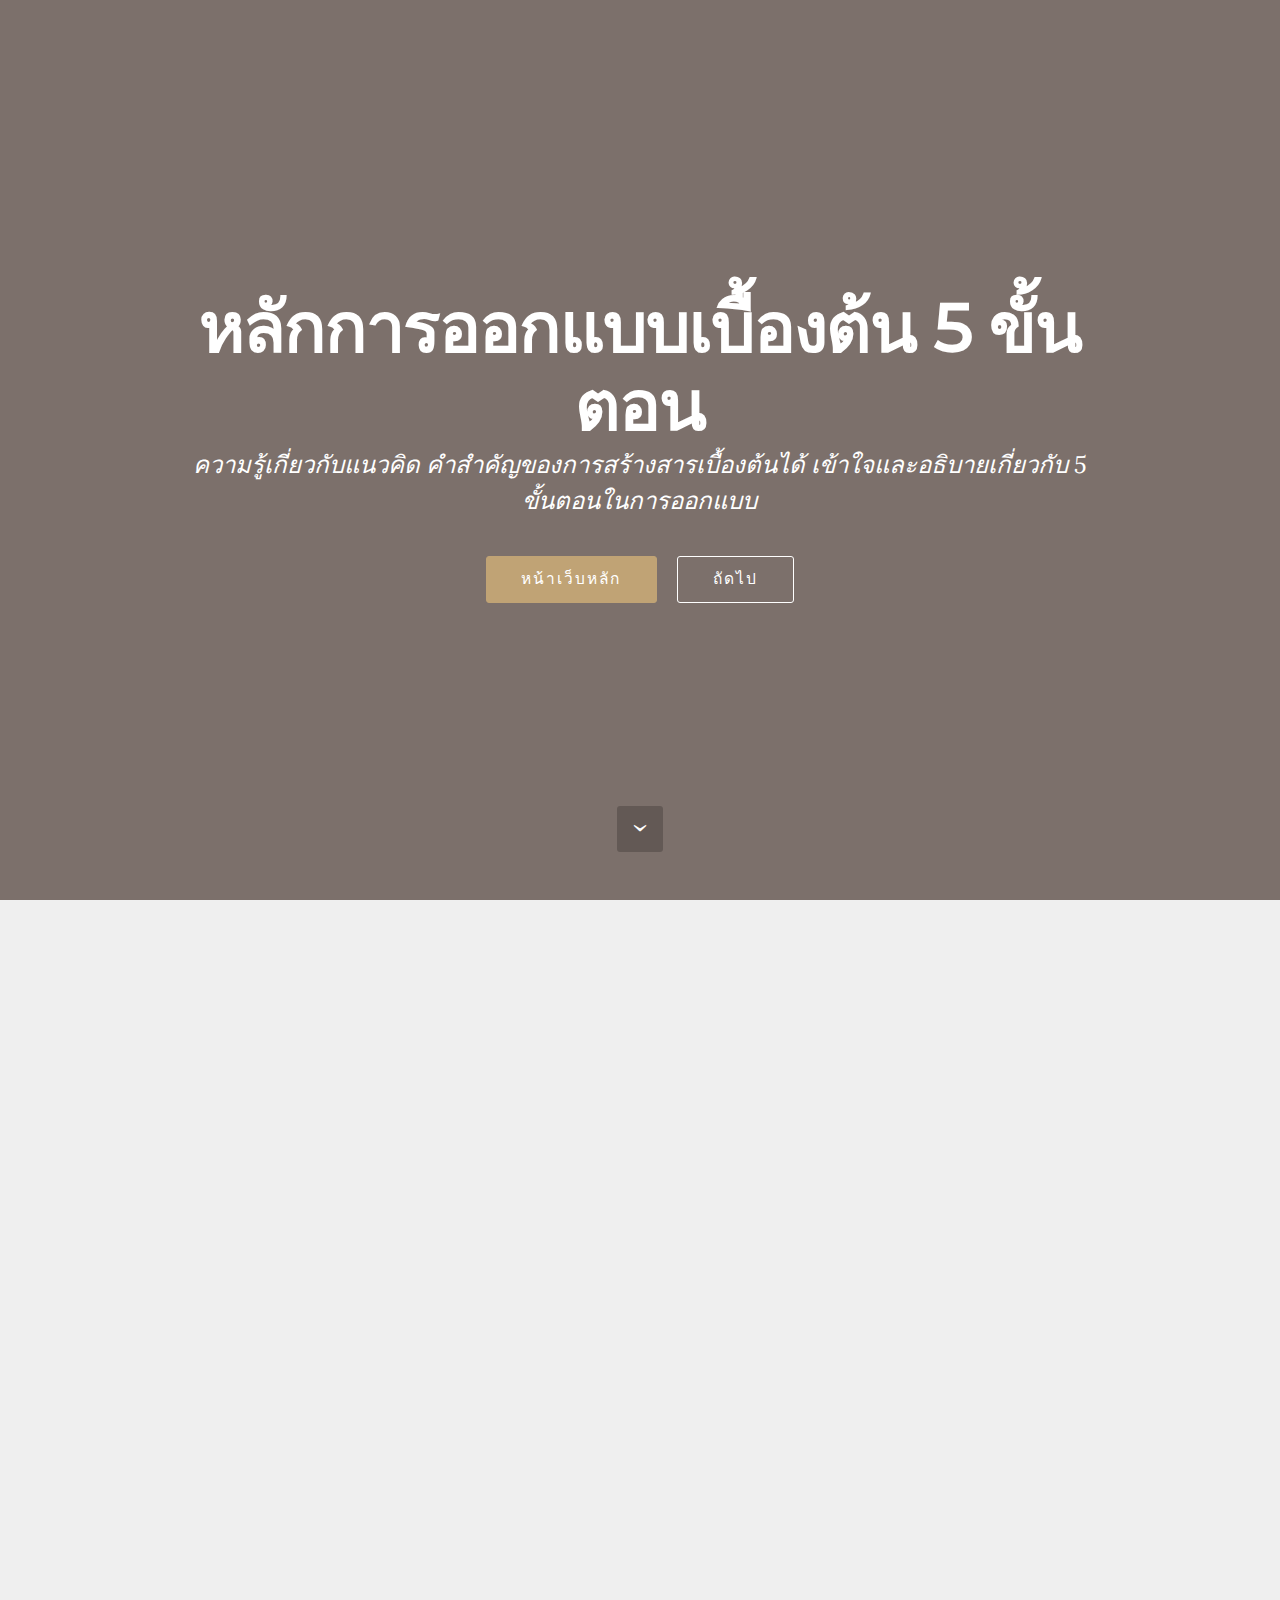
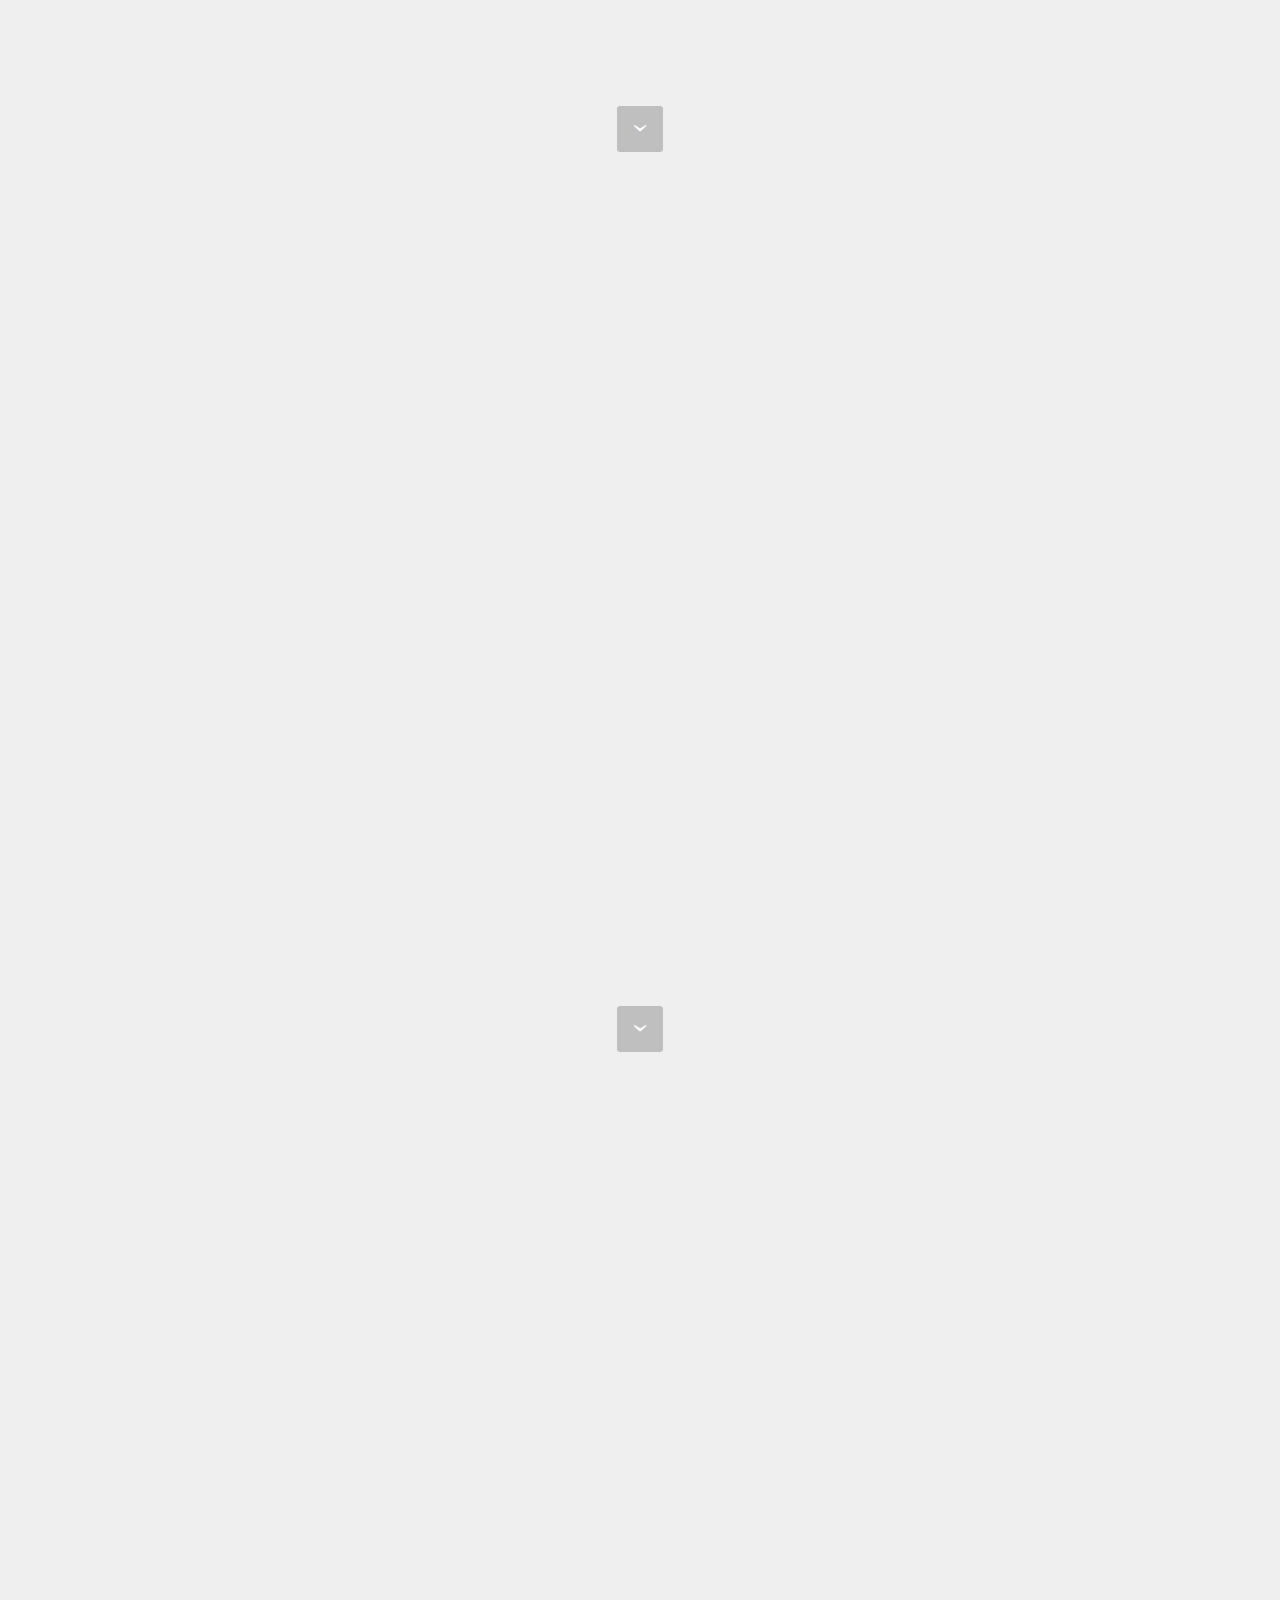
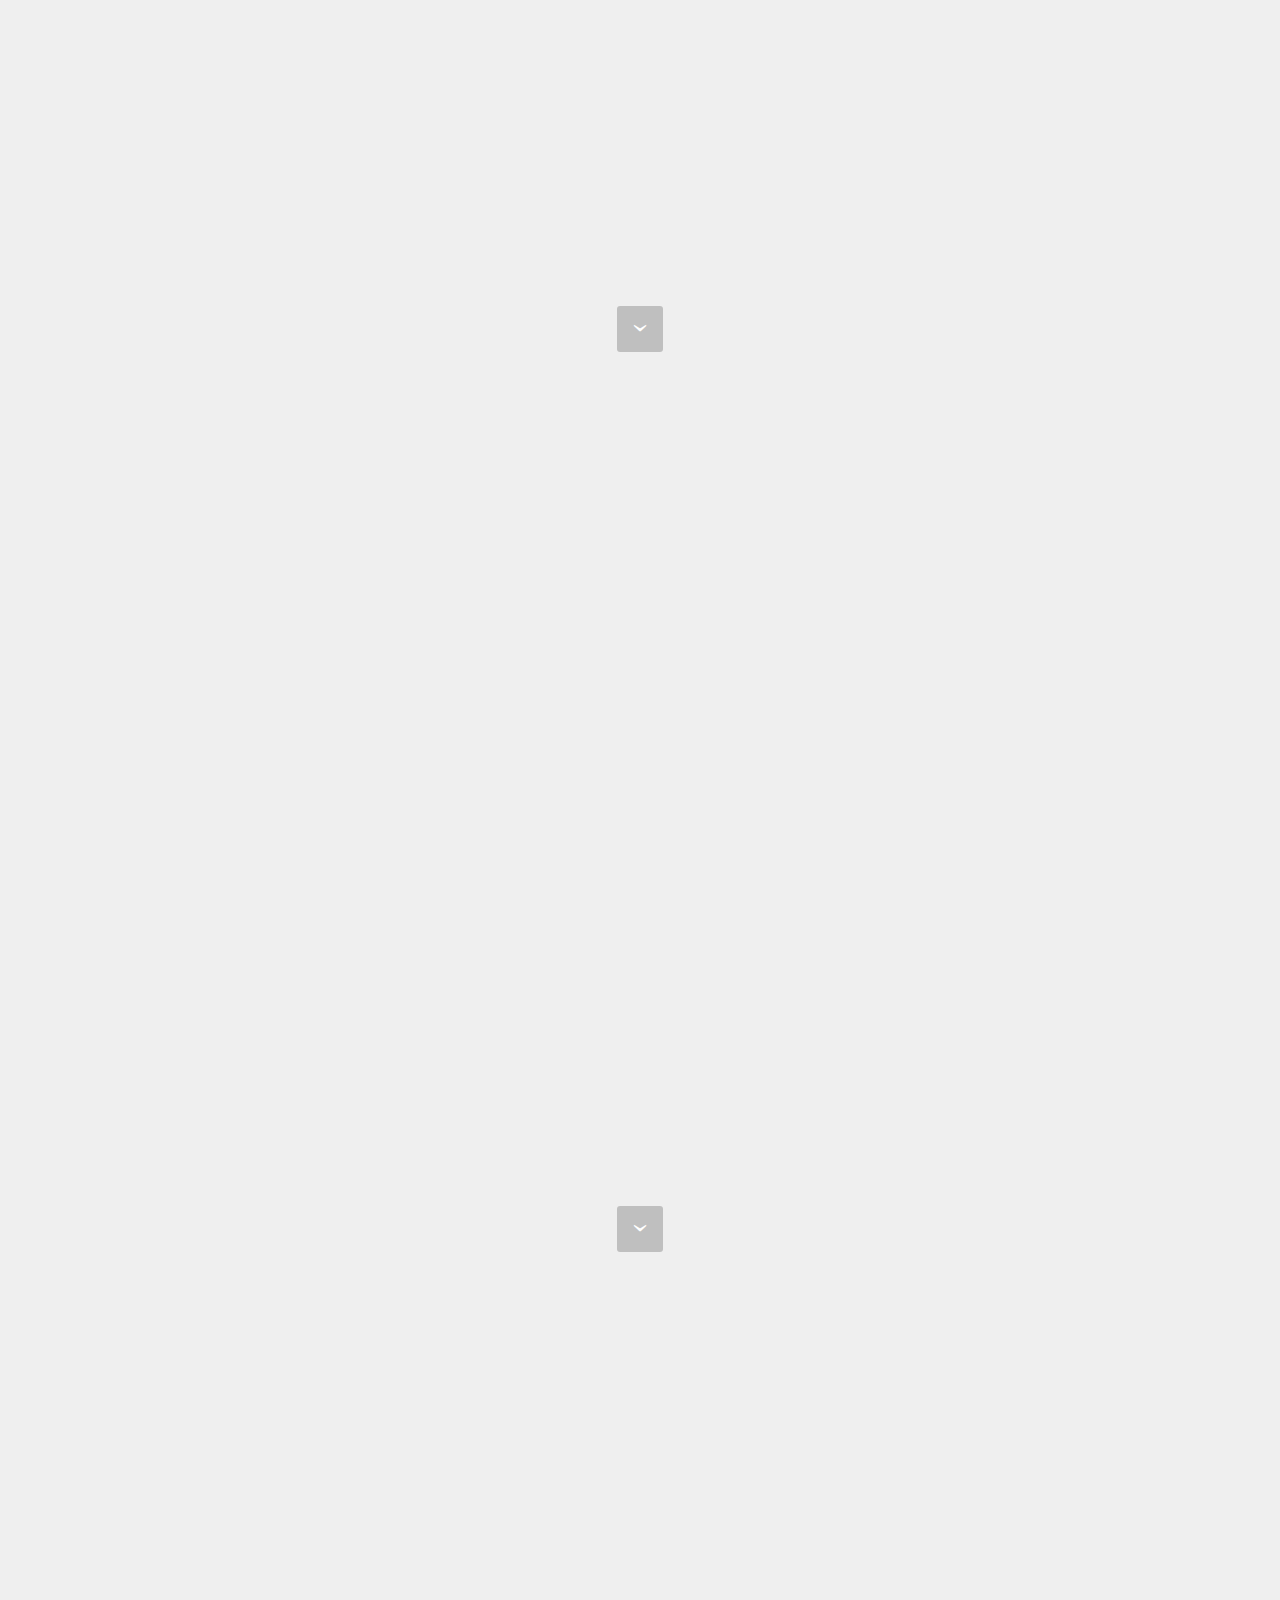
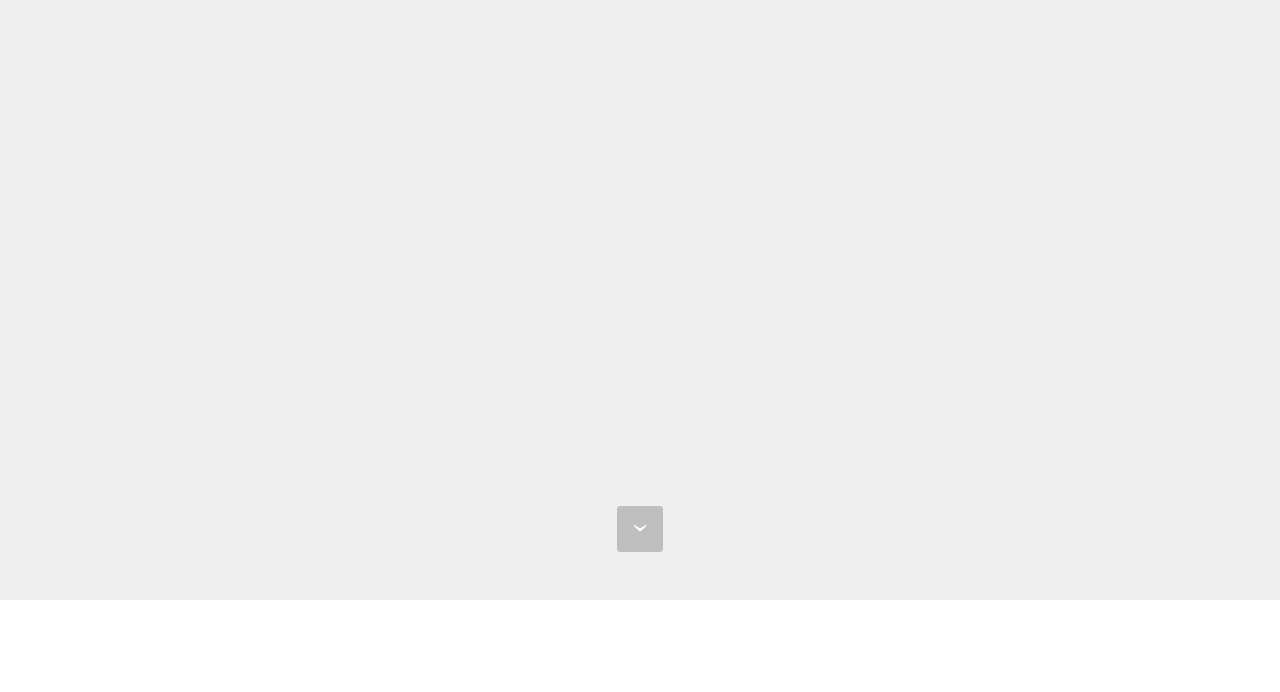
<file: index.html>
<!DOCTYPE html>
<html  >
<head>
  <!-- Site made with Mobirise Website Builder v4.12.3, https://mobirise.com -->
  <meta charset="UTF-8">
  <meta http-equiv="X-UA-Compatible" content="IE=edge">
  <meta name="generator" content="Mobirise v4.12.3, mobirise.com">
  <meta name="viewport" content="width=device-width, initial-scale=1, minimum-scale=1">
  <link rel="shortcut icon" href="assets/images/logo.png" type="image/x-icon">
  <meta name="description" content="">
  
  
  <title>Home</title>
  <link rel="stylesheet" href="https://fonts.googleapis.com/css?family=Lora:400,700,400italic,700italic&subset=latin">
  <link rel="stylesheet" href="https://fonts.googleapis.com/css?family=Montserrat:400,700">
  <link rel="stylesheet" href="https://fonts.googleapis.com/css?family=Raleway:100,100i,200,200i,300,300i,400,400i,500,500i,600,600i,700,700i,800,800i,900,900i">
  <link rel="stylesheet" href="assets/tether/tether.min.css">
  <link rel="stylesheet" href="assets/bootstrap/css/bootstrap.min.css">
  <link rel="stylesheet" href="assets/animatecss/animate.min.css">
  <link rel="stylesheet" href="assets/theme/css/style.css">
  <link rel="preload" as="style" href="assets/mobirise/css/mbr-additional.css"><link rel="stylesheet" href="assets/mobirise/css/mbr-additional.css" type="text/css">
  
  
  
</head>
<body>
  <section class="mbr-section mbr-section-hero mbr-section-full mbr-section-with-arrow" id="header1-0" data-rv-view="0" style="background-color: rgb(124, 112, 107);">

    

    <div class="mbr-table-cell">

        <div class="container">
            <div class="row">
                <div class="mbr-section col-md-10 col-md-offset-1 text-xs-center">

                    <h1 class="mbr-section-title display-1">หลักการออกแบบเบื้องต้น 5 ขั้นตอน
</h1>
                    <p class="mbr-section-lead lead">ความรู้เกี่ยวกับแนวคิด คำสำคัญของการสร้างสารเบื้องต้นได้ เข้าใจและอธิบายเกี่ยวกับ 5 ขั้นตอนในการออกแบบ</p>
                    <div class="mbr-section-btn"><a class="btn btn-lg btn-primary" href="https://fronksonghee.wixsite.com/basicdesign">หน้าเว็บหลัก</a> <a class="btn btn-lg btn-white btn-white-outline" href="index.html#header5-1">ถัดไป</a></div>
                </div>
            </div>
        </div>
    </div>

    <div class="mbr-arrow mbr-arrow-floating" aria-hidden="true"><a href="#header5-1"><i class="mbr-arrow-icon"></i></a></div>

</section>

<section class="engine"><a href="https://mobirise.info/c">free website builder</a></section><section class="mbr-section mbr-section-hero mbr-section-full mbr-section-with-arrow" id="header5-1" data-rv-view="3" style="background-color: rgb(239, 239, 239);">

    

    <div class="mbr-table-cell">

        <div class="container">
            <div class="row">
                <div class="mbr-section col-md-10">

                    <h1 class="mbr-section-title display-1">1. การค้นคว้าวิจัย (Research) 
<div><br></div></h1>
                    <p class="mbr-section-lead lead"></p><p><span style="font-style: normal;">&nbsp;&nbsp;&nbsp;&nbsp;&nbsp;&nbsp;&nbsp;&nbsp;&nbsp;เป็นขั้นตอนแรกที่นักออกแบบศึกษา ค้นคว้า วิจัย เพื่อรวบรวมข้อมูลด้าน ต่าง ๆ ก่อนสร้างงาน เช่น ข้อมูลเกี่ยวกับบริษัท สินค้าหรือบริการที่เป็น ต้องการให้ออกแบบ รวมทั้งคู่แข่ง และกลุ่มเป้าหมาย การค้นคว้าวิจัยอีกด้านหนึ่งยังหมายถึงการ เก็บรวบรวมโฆษณาและภาพต่าง ๆ ที่นักออกแบบคิดว่าน่าสนใจ ดึงดูดใจ หรืออาจ เป็นเพียงงานโฆษณาหรือภาพธรรมดาๆ แต่มีความแตกต่าง ทั้งนี้การเก็บรวบรวมโฆษณาและ ภาพต่าง ๆ จะช่วยจุดประกายความคิดเมื่อต้องการสร้างงานการค้นคว้าวิจัย (research)&nbsp;</span><br></p><p></p>
                    
                </div>
            </div>
        </div>
    </div>

    <div class="mbr-arrow mbr-arrow-floating" aria-hidden="true"><a href="#header5-2"><i class="mbr-arrow-icon"></i></a></div>

</section>

<section class="mbr-section mbr-section-hero mbr-section-full mbr-section-with-arrow" id="header5-2" data-rv-view="6" style="background-color: rgb(239, 239, 239);">

    

    <div class="mbr-table-cell">

        <div class="container">
            <div class="row">
                <div class="mbr-section col-md-10">

                    <h1 class="mbr-section-title display-1">2. การทำโครงร่างคราว ๆ (Roughs) 
<div><br></div></h1>
                    <p class="mbr-section-lead lead"></p><p>&nbsp;&nbsp;&nbsp;&nbsp;&nbsp;&nbsp;&nbsp;&nbsp;&nbsp;การทำโครงร่างคราวๆ เมื่อทำการค้นคว้าวิจัยเรียบร้อยแล้ว ขั้นตอนต่อไปเป็นการทำร่างอย่างคราว ๆ ลงบนกระดาษ ทั้งนี้เพื่อเก็บความคิดไว้ และเพื่อเป็นตัวเลือกในการสร้างงาน และอาจพัฒนาเป็นแบบร่าง (layouts) ต่อไป&nbsp;<br></p><p></p>
                    
                </div>
            </div>
        </div>
    </div>

    <div class="mbr-arrow mbr-arrow-floating" aria-hidden="true"><a href="#header5-3"><i class="mbr-arrow-icon"></i></a></div>

</section>

<section class="mbr-section mbr-section-hero mbr-section-full mbr-section-with-arrow" id="header5-3" data-rv-view="9" style="background-color: rgb(239, 239, 239);">

    

    <div class="mbr-table-cell">

        <div class="container">
            <div class="row">
                <div class="mbr-section col-md-10">

                    <h1 class="mbr-section-title display-1">3. การปรับปรุงใหม่ (Revise)
<div><br></div></h1>
                    <p class="mbr-section-lead lead"></p><p>&nbsp;&nbsp;&nbsp;&nbsp;&nbsp;&nbsp;&nbsp;&nbsp;&nbsp;ขั้นตอนต่อไปเป็นการตัดสินใจเลือกความคิดที่เราคิดไว้มา 1 ชิ้นที่ชอบที่สุด (ต้องพิจารณาถึงบริษัท สินค้าหรือบริการของลูกค้า และกลุ่มเป้าหมายด้วย) เมื่อตัดสินใจเลือกได้แล้ว ก็นำมาแก้ไขหรือปรับปรุงใหม่ หากยังไม่พอใจนักออกแบบยังคงสามารถกลับไปทำโครงร่างคราว ๆ ใหม่ได้ 
<br>	&nbsp;&nbsp;&nbsp;&nbsp;&nbsp;&nbsp;&nbsp;&nbsp;ขั้นตอนนี้หากมีโอกาสได้นำงานให้ลูกค้าพิจารณาหรือ นักออกแบบคนอื่น ๆ ซึ่งอาจจะทำให้พบข้อผิดพลาดที่อาจคิดไม่ถึงได้ แต่อย่างไรก็ตามอย่าลืมว่า งานชิ้นนี้ที่ออกแบบไม่ใช่เขาเหล่านั้นออกแบบ ดังนั้นเราจึงควรเลือกแก้ไขหรือปรับปรุง ใหม่ในชิ้นงานที่ชอบและสามารถตอบโจทย์ที่ตั้งไว้&nbsp;<br></p><p></p>
                    
                </div>
            </div>
        </div>
    </div>

    <div class="mbr-arrow mbr-arrow-floating" aria-hidden="true"><a href="#header5-4"><i class="mbr-arrow-icon"></i></a></div>

</section>

<section class="mbr-section mbr-section-hero mbr-section-full mbr-section-with-arrow" id="header5-4" data-rv-view="12" style="background-color: rgb(239, 239, 239);">

    

    <div class="mbr-table-cell">

        <div class="container">
            <div class="row">
                <div class="mbr-section col-md-10">

                    <h1 class="mbr-section-title display-1">4. พร้อมสรรพ (Ready) 
<div><br></div></h1>
                    <p class="mbr-section-lead lead"></p><p>&nbsp;&nbsp;&nbsp;&nbsp;&nbsp;&nbsp;&nbsp;&nbsp;&nbsp;เมื่อได้งานที่เป็นแบบร่างที่สมบูรณ์แล้ว จะต้องส่งงานให้ลูกค้าอนุมัติงานแบบร่างที่สมบูรณ์ควรมีขนาดเท่ากับงานจริง นักออกแบบควรพิจารณาเรื่องการตัดกระดาษของโรงพิมพ์ โดยควรสร้างงานให้อยู่ภายในกรอบ&nbsp;<br></p><p></p>
                    
                </div>
            </div>
        </div>
    </div>

    <div class="mbr-arrow mbr-arrow-floating" aria-hidden="true"><a href="#header5-5"><i class="mbr-arrow-icon"></i></a></div>

</section>

<section class="mbr-section mbr-section-hero mbr-section-full mbr-section-with-arrow" id="header5-5" data-rv-view="15" style="background-color: rgb(239, 239, 239);">

    

    <div class="mbr-table-cell">

        <div class="container">
            <div class="row">
                <div class="mbr-section col-md-10">

                    <h1 class="mbr-section-title display-1">5. ดำเนินการ (Run) 
<div><br></div></h1>
                    <p class="mbr-section-lead lead"></p><p>&nbsp;&nbsp;&nbsp;&nbsp;&nbsp;&nbsp;&nbsp;&nbsp;&nbsp;&nbsp;&nbsp;&nbsp;<span style="font-size: 1.5rem;">เป็นขั้นตอนที่บริษัทตัวแทนโฆษณาหรือลูกค้านำงานที่เราออกแบบดำเนินการผ่านสื่อ หรือเผยแพร่ในเวลาต่อไป&nbsp;</span></p><p></p>
                    
                </div>
            </div>
        </div>
    </div>

    <div class="mbr-arrow mbr-arrow-floating" aria-hidden="true"><a href="#buttons1-7"><i class="mbr-arrow-icon"></i></a></div>

</section>

<section class="mbr-section mbr-section__container" id="buttons1-7" data-rv-view="18" style="background-color: rgb(255, 255, 255); padding-top: 20px; padding-bottom: 20px;">

    <div class="container">
        <div class="row">
            <div class="col-xs-12">
                <div class="text-xs-center"><a class="btn btn-primary" href="#top">หน้าแรก</a> </div>
            </div>
        </div>
    </div>

</section>


  <script src="assets/web/assets/jquery/jquery.min.js"></script>
  <script src="assets/tether/tether.min.js"></script>
  <script src="assets/bootstrap/js/bootstrap.min.js"></script>
  <script src="assets/smooth-scroll/smooth-scroll.js"></script>
  <script src="assets/viewport-checker/jquery.viewportchecker.js"></script>
  <script src="assets/theme/js/script.js"></script>
  
  
  <input name="animation" type="hidden">
  </body>
</html>
</file>
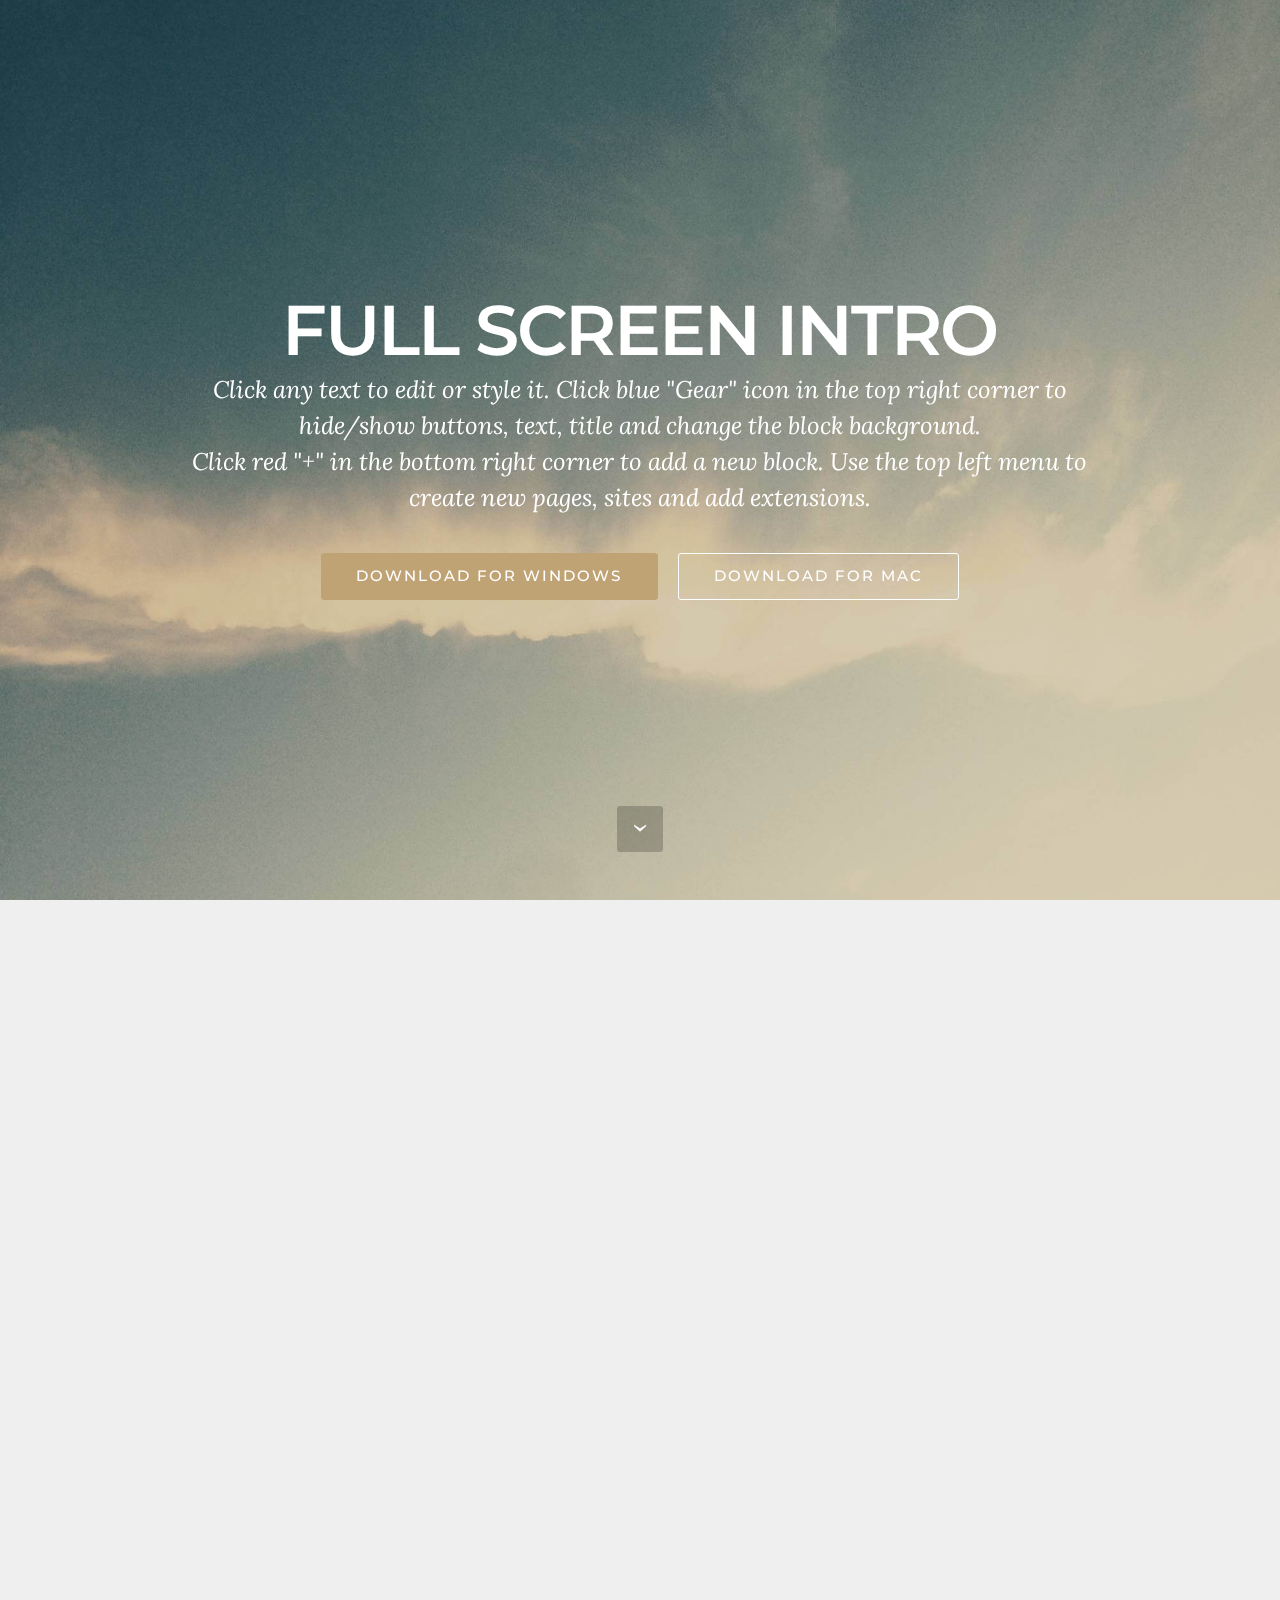
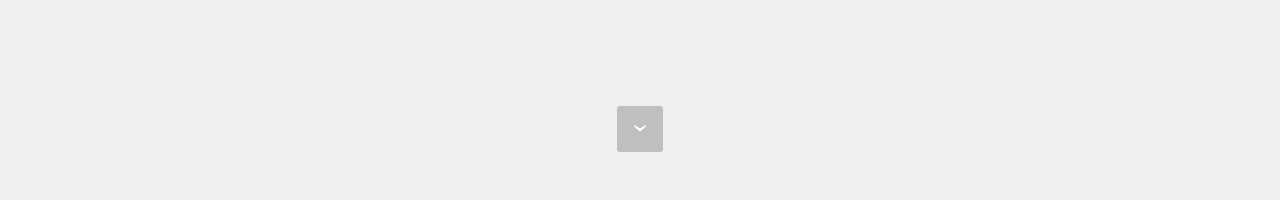
<file: page2.html>
<!DOCTYPE html>
<html  >
<head>
  <!-- Site made with Mobirise Website Builder v4.12.3, https://mobirise.com -->
  <meta charset="UTF-8">
  <meta http-equiv="X-UA-Compatible" content="IE=edge">
  <meta name="generator" content="Mobirise v4.12.3, mobirise.com">
  <meta name="viewport" content="width=device-width, initial-scale=1, minimum-scale=1">
  <link rel="shortcut icon" href="assets/images/logo.png" type="image/x-icon">
  <meta name="description" content="Web Site Builder Description">
  
  
  <title>Page 2</title>
  <link rel="stylesheet" href="https://fonts.googleapis.com/css?family=Montserrat:400,700">
  <link rel="stylesheet" href="https://fonts.googleapis.com/css?family=Raleway:100,100i,200,200i,300,300i,400,400i,500,500i,600,600i,700,700i,800,800i,900,900i">
  <link rel="stylesheet" href="https://fonts.googleapis.com/css?family=Lora:400,700,400italic,700italic&subset=latin">
  <link rel="stylesheet" href="assets/tether/tether.min.css">
  <link rel="stylesheet" href="assets/bootstrap/css/bootstrap.min.css">
  <link rel="stylesheet" href="assets/animatecss/animate.min.css">
  <link rel="stylesheet" href="assets/theme/css/style.css">
  <link rel="preload" as="style" href="assets/mobirise/css/mbr-additional.css"><link rel="stylesheet" href="assets/mobirise/css/mbr-additional.css" type="text/css">
  
  
  
</head>
<body>
  <section class="mbr-section mbr-section-hero mbr-section-full mbr-section-with-arrow mbr-parallax-background" id="header1-8" data-rv-view="20" style="background-image: url(assets/images/jumbotron.jpg);">

    

    <div class="mbr-table-cell">

        <div class="container">
            <div class="row">
                <div class="mbr-section col-md-10 col-md-offset-1 text-xs-center">

                    <h1 class="mbr-section-title display-1">FULL SCREEN INTRO</h1>
                    <p class="mbr-section-lead lead">Click any text to edit or style it. Click blue "Gear" icon in the top right corner to hide/show buttons, text, title and change the block background. <br> Click red "+" in the bottom right corner to add a new block. Use the top left menu to create new pages, sites and add extensions.</p>
                    <div class="mbr-section-btn"><a class="btn btn-lg btn-primary" href="https://mobirise.com">DOWNLOAD FOR WINDOWS</a> <a class="btn btn-lg btn-white btn-white-outline" href="https://mobirise.com">DOWNLOAD FOR MAC</a></div>
                </div>
            </div>
        </div>
    </div>

    <div class="mbr-arrow mbr-arrow-floating" aria-hidden="true"><a href="#header5-9"><i class="mbr-arrow-icon"></i></a></div>

</section>

<section class="engine"><a href="https://mobirise.info">Mobirise</a></section><section class="mbr-section mbr-section-hero mbr-section-full mbr-section-with-arrow" id="header5-9" data-rv-view="23" style="background-color: rgb(239, 239, 239);">

    

    <div class="mbr-table-cell">

        <div class="container">
            <div class="row">
                <div class="mbr-section col-md-10">

                    <h1 class="mbr-section-title display-1">SOLID COLOR INTRO</h1>
                    <p class="mbr-section-lead lead">Full screen intro with color background.<br>Buttons, text and title are aligned to the left.</p>
                    <div class="mbr-section-btn"><a class="btn btn-lg btn-primary" href="https://mobirise.com">DOWNLOAD NOW</a></div>
                </div>
            </div>
        </div>
    </div>

    <div class="mbr-arrow mbr-arrow-floating" aria-hidden="true"><a href="#next"><i class="mbr-arrow-icon"></i></a></div>

</section>


  <script src="assets/web/assets/jquery/jquery.min.js"></script>
  <script src="assets/tether/tether.min.js"></script>
  <script src="assets/bootstrap/js/bootstrap.min.js"></script>
  <script src="assets/smooth-scroll/smooth-scroll.js"></script>
  <script src="assets/jarallax/jarallax.js"></script>
  <script src="assets/viewport-checker/jquery.viewportchecker.js"></script>
  <script src="assets/theme/js/script.js"></script>
  
  
  <input name="animation" type="hidden">
  </body>
</html>
</file>
<file: assets/theme/css/style.css>
.engine {
	position: absolute;
	text-indent: -2400px;
	text-align: center;
	padding: 0;
	top: 0;
	left: -2400px;
}/*!
 * Default theme v2 (https://mobirise.com/)
 * Copyright 2016 Mobirise
 */
.container {
  position: relative; }

.btn {
  margin-bottom: 0.5rem; }
  .btn + .btn {
    margin-left: 1rem; }
  @media (max-width: 767px) {
    .btn {
      white-space: normal; }
      .btn + .btn {
        margin-left: 0; } }

.bg-primary {
  background-color: #c0a375 !important; }

.bg-success {
  background-color: #90a878 !important; }

.bg-info {
  background-color: #7e9b9f !important; }

.bg-warning {
  background-color: #f3c649 !important; }

.bg-danger {
  background-color: #f28281 !important; }

.bg-none {
  background: none !important; }

.btn {
  font-family: 'Montserrat', sans-serif;
  font-weight: 500;
  letter-spacing: 2px;
  padding: 0.75rem 2.1875rem;
  font-size: 0.75rem;
  line-height: 1.5;
  border-radius: 3px;
  -webkit-transition: all .3s ease-in-out;
  -moz-transition: all .3s ease-in-out;
  transition: all .3s ease-in-out; }

.btn-sm {
  padding: 0.625rem 2.1874rem;
  font-size: 0.9687rem;
  line-height: 1.5;
  border-radius: 3px;
  font-family: "Lora";
  font-style: italic;
  font-weight: 400;
  letter-spacing: 0px; }

.btn-lg {
  padding: 0.75rem 2.1874rem;
  font-size: 0.9687rem;
  line-height: 1.3333333333;
  border-radius: 3px; }

.btn-xlg {
  padding: 0.75rem 2.1874rem;
  font-size: 1.1875rem;
  line-height: 1.3333333333;
  border-radius: 3px; }

.btn-primary {
  background-color: #c0a375;
  border-color: #c0a375;
  box-shadow: none;
  color: #fff; }
  .btn-primary:hover {
    color: #fff;
    background-color: #a07e49;
    border-color: #a07e49;
    box-shadow: none; }
  .btn-primary:focus, .btn-primary.focus {
    color: #fff;
    background-color: #a07e49;
    border-color: #a07e49; }
  .btn-primary:active, .btn-primary.active {
    color: #fff;
    background-color: #a07e49;
    border-color: #a07e49;
    background-image: none;
    box-shadow: none; }
  .btn-primary.disabled, .btn-primary:disabled {
    color: #fff !important;
    background-color: #a07e49 !important;
    border-color: #a07e49 !important;
    opacity: 0.85; }

.btn-secondary {
  background-color: #bfcecb;
  border-color: #bfcecb;
  box-shadow: none;
  color: #fff; }
  .btn-secondary:hover {
    color: #fff;
    background-color: #94ada8;
    border-color: #94ada8;
    box-shadow: none; }
  .btn-secondary:focus, .btn-secondary.focus {
    color: #fff;
    background-color: #94ada8;
    border-color: #94ada8; }
  .btn-secondary:active, .btn-secondary.active {
    color: #fff;
    background-color: #94ada8;
    border-color: #94ada8;
    background-image: none;
    box-shadow: none; }
  .btn-secondary.disabled, .btn-secondary:disabled {
    color: #fff !important;
    background-color: #94ada8 !important;
    border-color: #94ada8 !important;
    opacity: 0.85; }

.btn-info {
  background-color: #7e9b9f;
  border-color: #7e9b9f;
  box-shadow: none;
  color: #fff; }
  .btn-info:hover {
    color: #fff;
    background-color: #597478;
    border-color: #597478;
    box-shadow: none; }
  .btn-info:focus, .btn-info.focus {
    color: #fff;
    background-color: #597478;
    border-color: #597478; }
  .btn-info:active, .btn-info.active {
    color: #fff;
    background-color: #597478;
    border-color: #597478;
    background-image: none;
    box-shadow: none; }
  .btn-info.disabled, .btn-info:disabled {
    color: #fff !important;
    background-color: #597478 !important;
    border-color: #597478 !important;
    opacity: 0.85; }

.btn-success {
  background-color: #90a878;
  border-color: #90a878;
  box-shadow: none;
  color: #fff; }
  .btn-success:hover {
    color: #fff;
    background-color: #6a8153;
    border-color: #6a8153;
    box-shadow: none; }
  .btn-success:focus, .btn-success.focus {
    color: #fff;
    background-color: #6a8153;
    border-color: #6a8153; }
  .btn-success:active, .btn-success.active {
    color: #fff;
    background-color: #6a8153;
    border-color: #6a8153;
    background-image: none;
    box-shadow: none; }
  .btn-success.disabled, .btn-success:disabled {
    color: #fff !important;
    background-color: #6a8153 !important;
    border-color: #6a8153 !important;
    opacity: 0.85; }

.btn-warning {
  background-color: #f3c649;
  border-color: #f3c649;
  box-shadow: none;
  color: #fff; }
  .btn-warning:hover {
    color: #fff;
    background-color: #e1a90f;
    border-color: #e1a90f;
    box-shadow: none; }
  .btn-warning:focus, .btn-warning.focus {
    color: #fff;
    background-color: #e1a90f;
    border-color: #e1a90f; }
  .btn-warning:active, .btn-warning.active {
    color: #fff;
    background-color: #e1a90f;
    border-color: #e1a90f;
    background-image: none;
    box-shadow: none; }
  .btn-warning.disabled, .btn-warning:disabled {
    color: #fff !important;
    background-color: #e1a90f !important;
    border-color: #e1a90f !important;
    opacity: 0.85; }

.btn-danger {
  background-color: #f28281;
  border-color: #f28281;
  box-shadow: none;
  color: #fff; }
  .btn-danger:hover {
    color: #fff;
    background-color: #eb3d3c;
    border-color: #eb3d3c;
    box-shadow: none; }
  .btn-danger:focus, .btn-danger.focus {
    color: #fff;
    background-color: #eb3d3c;
    border-color: #eb3d3c; }
  .btn-danger:active, .btn-danger.active {
    color: #fff;
    background-color: #eb3d3c;
    border-color: #eb3d3c;
    background-image: none;
    box-shadow: none; }
  .btn-danger.disabled, .btn-danger:disabled {
    color: #fff !important;
    background-color: #eb3d3c !important;
    border-color: #eb3d3c !important;
    opacity: 0.85; }

.btn-white {
  background-color: #fff;
  border-color: #fff;
  box-shadow: none;
  color: #535353; }
  .btn-white:hover {
    color: #fff;
    background-color: #d4d4d4;
    border-color: #d4d4d4;
    box-shadow: none; }
  .btn-white:focus, .btn-white.focus {
    color: #fff;
    background-color: #d4d4d4;
    border-color: #d4d4d4; }
  .btn-white:active, .btn-white.active {
    color: #fff;
    background-color: #d4d4d4;
    border-color: #d4d4d4;
    background-image: none;
    box-shadow: none; }
  .btn-white.disabled, .btn-white:disabled {
    color: #fff !important;
    background-color: #d4d4d4 !important;
    border-color: #d4d4d4 !important;
    opacity: 0.85; }

.btn-black {
  background-color: #535353;
  border-color: #535353;
  box-shadow: none;
  color: #fff; }
  .btn-black:hover {
    color: #fff;
    background-color: #2d2d2d;
    border-color: #2d2d2d;
    box-shadow: none; }
  .btn-black:focus, .btn-black.focus {
    color: #fff;
    background-color: #2d2d2d;
    border-color: #2d2d2d; }
  .btn-black:active, .btn-black.active {
    color: #fff;
    background-color: #2d2d2d;
    border-color: #2d2d2d;
    background-image: none;
    box-shadow: none; }
  .btn-black.disabled, .btn-black:disabled {
    color: #fff !important;
    background-color: #2d2d2d !important;
    border-color: #2d2d2d !important;
    opacity: 0.85; }

.btn-primary-outline {
  background: none;
  border-color: #8e7041;
  color: #8e7041; }
  .btn-primary-outline:focus, .btn-primary-outline.focus, .btn-primary-outline:active, .btn-primary-outline.active {
    color: #fff;
    background-color: #c0a375;
    border-color: #c0a375; }
  .btn-primary-outline:hover {
    color: #fff;
    background-color: #c0a375;
    border-color: #c0a375; }
  .btn-primary-outline.disabled, .btn-primary-outline:disabled {
    color: #fff !important;
    background-color: #c0a375 !important;
    border-color: #c0a375 !important;
    opacity: 0.85; }

.btn-secondary-outline {
  background: none;
  border-color: #85a29c;
  color: #85a29c; }
  .btn-secondary-outline:focus, .btn-secondary-outline.focus, .btn-secondary-outline:active, .btn-secondary-outline.active {
    color: #fff;
    background-color: #bfcecb;
    border-color: #bfcecb; }
  .btn-secondary-outline:hover {
    color: #fff;
    background-color: #bfcecb;
    border-color: #bfcecb; }
  .btn-secondary-outline.disabled, .btn-secondary-outline:disabled {
    color: #fff !important;
    background-color: #bfcecb !important;
    border-color: #bfcecb !important;
    opacity: 0.85; }

.btn-info-outline {
  background: none;
  border-color: #4e6669;
  color: #4e6669; }
  .btn-info-outline:focus, .btn-info-outline.focus, .btn-info-outline:active, .btn-info-outline.active {
    color: #fff;
    background-color: #7e9b9f;
    border-color: #7e9b9f; }
  .btn-info-outline:hover {
    color: #fff;
    background-color: #7e9b9f;
    border-color: #7e9b9f; }
  .btn-info-outline.disabled, .btn-info-outline:disabled {
    color: #fff !important;
    background-color: #7e9b9f !important;
    border-color: #7e9b9f !important;
    opacity: 0.85; }

.btn-success-outline {
  background: none;
  border-color: #5d7149;
  color: #5d7149; }
  .btn-success-outline:focus, .btn-success-outline.focus, .btn-success-outline:active, .btn-success-outline.active {
    color: #fff;
    background-color: #90a878;
    border-color: #90a878; }
  .btn-success-outline:hover {
    color: #fff;
    background-color: #90a878;
    border-color: #90a878; }
  .btn-success-outline.disabled, .btn-success-outline:disabled {
    color: #fff !important;
    background-color: #90a878 !important;
    border-color: #90a878 !important;
    opacity: 0.85; }

.btn-warning-outline {
  background: none;
  border-color: #c9970d;
  color: #c9970d; }
  .btn-warning-outline:focus, .btn-warning-outline.focus, .btn-warning-outline:active, .btn-warning-outline.active {
    color: #fff;
    background-color: #f3c649;
    border-color: #f3c649; }
  .btn-warning-outline:hover {
    color: #fff;
    background-color: #f3c649;
    border-color: #f3c649; }
  .btn-warning-outline.disabled, .btn-warning-outline:disabled {
    color: #fff !important;
    background-color: #f3c649 !important;
    border-color: #f3c649 !important;
    opacity: 0.85; }

.btn-danger-outline {
  background: none;
  border-color: #e82625;
  color: #e82625; }
  .btn-danger-outline:focus, .btn-danger-outline.focus, .btn-danger-outline:active, .btn-danger-outline.active {
    color: #fff;
    background-color: #f28281;
    border-color: #f28281; }
  .btn-danger-outline:hover {
    color: #fff;
    background-color: #f28281;
    border-color: #f28281; }
  .btn-danger-outline.disabled, .btn-danger-outline:disabled {
    color: #fff !important;
    background-color: #f28281 !important;
    border-color: #f28281 !important;
    opacity: 0.85; }

.btn-white-outline {
  background: none;
  border-color: #fff;
  color: #fff; }
  .btn-white-outline:focus, .btn-white-outline.focus, .btn-white-outline:active, .btn-white-outline.active {
    color: #535353;
    background-color: #fff;
    border-color: #fff; }
  .btn-white-outline:hover {
    color: #535353;
    background-color: #fff;
    border-color: #fff; }
  .btn-white-outline.disabled, .btn-white-outline:disabled {
    color: #535353 !important;
    background-color: #fff !important;
    border-color: #fff !important;
    opacity: 0.85; }

.btn-black-outline {
  background: none;
  border-color: #202020;
  color: #202020; }
  .btn-black-outline:focus, .btn-black-outline.focus, .btn-black-outline:active, .btn-black-outline.active {
    color: #fff;
    background-color: #535353;
    border-color: #535353; }
  .btn-black-outline:hover {
    color: #fff;
    background-color: #535353;
    border-color: #535353; }
  .btn-black-outline.disabled, .btn-black-outline:disabled {
    color: #fff !important;
    background-color: #535353 !important;
    border-color: #535353 !important;
    opacity: 0.85; }

a.mbr-iconfont:hover {
  text-decoration: none; }

.btn-social {
  font-size: 20px;
  border-radius: 50%;
  padding: 0;
  width: 44px;
  height: 44px;
  line-height: 44px;
  text-align: center;
  position: relative;
  border: 2px solid #c0a375;
  color: #232323; }
  .btn-social i {
    top: 0;
    line-height: 44px;
    width: 44px; }
  .btn-social:hover {
    color: #fff;
    background: #c0a375; }
  .btn-social + .btn {
    margin-left: 0.1rem; }

p.lead,
.lead p {
  font-size: 1.07rem;
  font-weight: 300;
  margin-bottom: 2.3125rem; }

.article .lead p, .article .lead ul, .article .lead ol, .article .lead pre, .article .lead blockquote {
  margin-bottom: 0; }

.lead {
  font-size: 1.07rem;
  font-weight: 300; }
  .lead a {
    font-family: "Lora";
    font-style: italic;
    font-weight: 400; }
    .lead a, .lead a:hover {
      color: #c0a375;
      text-decoration: none; }
  .lead h1 {
    font-size: 3rem;
    font-weight: 600;
    letter-spacing: -1px;
    margin-bottom: 1.605rem; }
  .lead h2 {
    font-size: 2.5rem;
    font-weight: 600;
    letter-spacing: -1px;
    margin-bottom: 1.605rem; }
  .lead h3 {
    font-size: 2rem;
    font-weight: 600;
    margin-bottom: 1.605rem; }
  .lead h4 {
    font-size: 1.5rem;
    font-weight: 600;
    margin-bottom: 1.605rem; }
  .lead blockquote {
    font-family: "Lora";
    font-style: italic;
    padding: 10px 0 10px 20px;
    border-left: 4px solid #c39f76;
    font-size: 1.09rem;
    position: relative; }
  .lead ul, .lead ol, .lead pre, .lead blockquote {
    margin-bottom: 2.3125rem; }
  .lead pre {
    background: #f4f4f4;
    padding: 10px 24px;
    white-space: pre-wrap; }

.display-1 {
  font-size: 4.39rem;
  font-weight: 600;
  letter-spacing: -2px;
  margin-bottom: 0.2843em;
  margin-top: 3.9rem; }

.display-2 {
  font-size: 3rem;
  font-weight: 600;
  letter-spacing: -1px;
  margin-bottom: 1.5625rem;
  margin-top: 3.5rem; }

.display-3 {
  font-size: 2.5rem;
  font-weight: 600;
  margin-top: 3.2rem;
  margin-bottom: 2rem; }

.display-4 {
  font-size: 2rem;
  font-weight: 600;
  margin-top: 2.3rem;
  margin-bottom: 1.8rem; }

.modal-backdrop {
  background: -webkit-linear-gradient(left, #564740, #3a414a);
  background: -moz-linear-gradient(left, #564740, #3a414a);
  background: -o-linear-gradient(left, #564740, #3a414a);
  background: -ms-linear-gradient(left, #564740, #3a414a);
  background: linear-gradient(left, #564740, #3a414a);
  opacity: 0.94; }

.form-control {
  background-color: #f5f5f5;
  border-radius: 3px;
  box-shadow: none;
  color: #565656;
  font-size: 0.875rem;
  line-height: 1.43;
  min-height: 3.5em;
  padding: 0.5em 1.07em 0.5em; }
  .form-control, .form-control:focus {
    border: 1px solid #e8e8e8; }
  .form-active .form-control:invalid {
    border-color: #f28281; }

.form-control-label {
  cursor: pointer;
  font-size: 0.875rem;
  margin-bottom: 0.357em;
  padding: 0; }

.alert {
  border-radius: 0;
  border: 0;
  font-family: 'Montserrat', sans-serif;
  font-size: 0.875rem;
  line-height: 1.5;
  margin-bottom: 1.875rem;
  padding: 1.25rem;
  position: relative; }
  .alert.alert-form:after {
    background-color: inherit;
    bottom: -7px;
    content: "";
    display: block;
    height: 14px;
    left: 50%;
    margin-left: -7px;
    position: absolute;
    transform: rotate(45deg);
    width: 14px; }

.alert-success {
  background-color: #90a878;
  color: #fff; }

.alert-info {
  background-color: #7e9b9f;
  color: #fff; }

.alert-warning {
  background-color: #f3c649;
  color: #fff; }

.alert-danger {
  background-color: #f28281;
  color: #fff; }

/**
 * TYPOGRAPHY
 */
body {
  font-family: 'Raleway', sans-serif;
  color: #232323; }

h1, h2, h3, h4, h5, h6,
.h1, .h2, .h3, .h4, .h5, .h6,
.display-1, .display-2, .display-3, .display-4 {
  font-family: 'Montserrat', sans-serif;
  word-break: break-word;
  word-wrap: break-word; }

input, textarea {
  font-family: "Raleway"; }

input:-webkit-autofill, input:-webkit-autofill:hover, input:-webkit-autofill:focus, input:-webkit-autofill:active {
  transition-delay: 9999s;
  transition-property: background-color, color; }

.text-primary {
  color: #c0a375 !important; }

.text-success {
  color: #90a878 !important; }

.text-info {
  color: #7e9b9f !important; }

.text-warning {
  color: #f3c649 !important; }

.text-danger {
  color: #f28281 !important; }

.text-white {
  color: #fff !important; }

.text-black {
  color: #535353 !important; }

.mbr-section {
  position: relative;
  padding-top: 120px;
  padding-bottom: 120px;
  background-position: 50% 50%;
  background-repeat: no-repeat;
  background-size: cover; }

.mbr-section-full {
  display: table;
  height: 100vh;
  padding-bottom: 0;
  padding-top: 0;
  table-layout: fixed;
  width: 100%; }
  .mbr-section-full > .mbr-table-cell {
    width: 100%; }

.mbr-section-small {
  padding-top: 60px;
  padding-bottom: 60px; }

.mbr-section-title {
  margin-top: 0; }

.mbr-section__container--first {
  padding-top: 120px;
  padding-bottom: 40px; }

.mbr-section__container--middle {
  padding-top: 0;
  padding-bottom: 40px; }

.mbr-section__container--last {
  padding-top: 0;
  padding-bottom: 120px; }

.mbr-section-sm-padding {
  padding-top: 40px;
  padding-bottom: 40px; }

.mbr-section-md-padding {
  padding-top: 90px;
  padding-bottom: 90px; }

.mbr-section-nopadding {
  padding-top: 0;
  padding-bottom: 0; }

.mbr-section-subtitle {
  display: block;
  font-style: italic;
  font-weight: 400;
  font-size: 17px;
  font-family: "Lora";
  line-height: 26px;
  color: #8c8c8c;
  margin-bottom: 30px; }

.mbr-section-title + .mbr-section-subtitle {
  margin-top: -21px; }

.mbr-section-hero::before {
  display: none !important; }
.mbr-section-hero .mbr-section-title {
  color: #fff;
  margin-bottom: 1.6875rem; }
.mbr-section-hero .mbr-section-lead {
  color: #fff;
  font-family: Lora;
  font-size: 1.5rem;
  font-style: italic;
  margin-top: -1em; }
.mbr-section-hero .mbr-section-text {
  color: #fff; }

@media (max-width: 767px) {
  .mbr-section {
    padding-top: 60px;
    padding-bottom: 60px; }

  .mbr-section-full {
    padding-bottom: 0;
    padding-top: 0; }

  .mbr-section__container--first {
    padding-top: 60px;
    padding-bottom: 40px; }

  .mbr-section__container--middle {
    padding-top: 0;
    padding-bottom: 40px; }

  .mbr-section__container--last {
    padding-top: 0;
    padding-bottom: 60px; }

  .mbr-section-sm-padding {
    padding-top: 40px;
    padding-bottom: 40px; }

  .mbr-section-md-padding {
    padding-top: 60px;
    padding-bottom: 60px; }

  .mbr-section-nopadding {
    padding-top: 0;
    padding-bottom: 0; }

  .mbr-section-subtitle {
    margin-bottom: 0; }

  .mbr-section-hero.mbr-after-navbar .mbr-section {
    padding-top: 120px; }
  .mbr-section-hero.mbr-section-with-arrow .mbr-section {
    padding-bottom: 120px; }
  .mbr-section-hero .mbr-section-title {
    font-size: 3.125rem !important; }
  .mbr-section-hero .mbr-section-lead {
    font-size: 1.125rem !important; }
  .mbr-section-hero .mbr-section-btn .btn {
    font-size: 0.75rem !important;
    line-height: 1.5;
    padding: 0.75rem 2.1875rem; } }
.mbr-section-full .mbr-overlay {
  min-height: 100vh; }

.mbr-overlay {
  background-color: #000;
  bottom: 0;
  left: 0;
  opacity: 0.5;
  position: absolute;
  right: 0;
  top: 0;
  z-index: 1; }
  .mbr-overlay ~ * {
    z-index: 2; }

.mbr-section-full .mbr-background-video,
.mbr-section-full .mbr-background-video-preview {
  min-height: 100vh; }

.mbr-background-video,
.mbr-background-video-preview {
  bottom: 0;
  left: 0;
  position: absolute;
  right: 0;
  top: 0; }

.mbr-background-video-preview {
  z-index: 0 !important; }

.mbr-table {
  position: relative;
  display: table;
  width: 100%; }

.mbr-table-full {
  position: relative;
  width: 100%;
  height: 100%; }

.mbr-table-cell {
  position: relative;
  display: table-cell;
  float: none;
  padding-top: 0;
  padding-bottom: 0;
  vertical-align: middle; }

.mbr-table-md-up {
  width: 100%; }
  .mbr-table-md-up .mbr-table-cell {
    display: block; }
  .mbr-table-md-up .mbr-table-cell + .mbr-table-cell {
    padding-top: 40px; }

@media (min-width: 769px) {
  .mbr-table-md-up {
    display: table; }
    .mbr-table-md-up .mbr-table-cell {
      display: table-cell; }
    .mbr-table-md-up .mbr-table-cell + .mbr-table-cell {
      padding-top: 0; } }
.mbr-figure {
  display: block;
  margin: 0;
  overflow: hidden;
  position: relative;
  width: 100%; }
  .mbr-figure img, .mbr-figure iframe {
    display: block;
    width: 100%; }
  .mbr-figure .mbr-figure-caption {
    background: #2e2e2e;
    color: #fff;
    font-family: Montserrat;
    padding: 1.5rem 0;
    text-align: center;
    width: 100%; }
  .mbr-figure .mbr-figure-caption-over {
    background: -moz-linear-gradient(left, rgba(67, 76, 99, 0.85), rgba(188, 155, 114, 0.85)) !important;
    background: -ms-linear-gradient(left, rgba(67, 76, 99, 0.85), rgba(188, 155, 114, 0.85)) !important;
    background: -o-linear-gradient(left, rgba(67, 76, 99, 0.85), rgba(188, 155, 114, 0.85)) !important;
    background: -webkit-linear-gradient(left, rgba(67, 76, 99, 0.85), rgba(188, 155, 114, 0.85)) !important;
    background: linear-gradient(left, rgba(67, 76, 99, 0.85), rgba(188, 155, 114, 0.85)) !important;
    bottom: 0;
    position: absolute; }

.mbr-map {
  height: 25rem;
  position: relative; }
  .mbr-map iframe {
    height: 100%;
    width: 100%; }
  .mbr-map [data-state-details] {
    color: #6b6763;
    font-family: Montserrat;
    height: 1.5em;
    margin-top: -0.75em;
    padding-left: 1.25rem;
    padding-right: 1.25rem;
    position: absolute;
    text-align: center;
    top: 50%;
    width: 100%; }
  .mbr-map[data-state] {
    background: #e9e5dc; }
  .mbr-map[data-state="loading"] [data-state-details] {
    display: none; }
  .mbr-map[data-state="loading"]::after {
    content: "";
    -webkit-animation: btnCircleLoading .6s infinite linear;
    animation: btnCircleLoading .6s infinite linear;
    border-radius: 50%;
    border: 6px rgba(255, 255, 255, 0.35) solid;
    border-top-color: #fff;
    height: 40px;
    left: 50%;
    margin-left: -20px;
    margin-top: -20px;
    position: absolute;
    top: 50%;
    width: 40px; }

/*-------

   Gallery

-------*/
.mbr-gallery .mbr-gallery-item {
  position: relative;
  display: inline-block;
  width: 25%; }
  @media (max-width: 768px) {
    .mbr-gallery .mbr-gallery-item {
      width: 50%; } }
  @media (max-width: 400px) {
    .mbr-gallery .mbr-gallery-item {
      width: 100%; } }

.mbr-gallery .mbr-gallery-item img {
  width: 100%;
  opacity: 1;
  -webkit-transition: .2s opacity ease-in-out;
  transition: .2s opacity ease-in-out; }

.mbr-gallery .mbr-gallery-item > a:hover img {
  opacity: 1; }

.mbr-gallery .mbr-gallery-item > a {
  background: #fff;
  display: block;
  outline: none;
  position: relative; }
  .mbr-gallery .mbr-gallery-item > a::before {
    content: "";
    position: absolute;
    left: 0;
    top: 0;
    width: 100%;
    height: 100%;
    background: -webkit-linear-gradient(left, #554346, #45505b) !important;
    background: -moz-linear-gradient(left, #554346, #45505b) !important;
    background: -o-linear-gradient(left, #554346, #45505b) !important;
    background: -ms-linear-gradient(left, #554346, #45505b) !important;
    background: linear-gradient(left, #554346, #45505b) !important;
    opacity: 0;
    -webkit-transition: .2s opacity ease-in-out;
    transition: .2s opacity ease-in-out; }

.mbr-gallery .mbr-gallery-item .icon {
  -webkit-transform: translateX(-50%) translateY(-50%);
  -webkit-transition: .2s opacity ease-in-out;
  color: #000;
  font-size: 30px;
  height: 69px;
  left: 50%;
  opacity: 0;
  position: absolute;
  top: 50%;
  transform: translateX(-50%) translateY(-50%);
  transition: .2s opacity ease-in-out;
  width: 69px; }
  .mbr-gallery .mbr-gallery-item .icon::before, .mbr-gallery .mbr-gallery-item .icon::after {
    content: "";
    display: block;
    position: absolute;
    height: 69px;
    width: 1px;
    margin-left: 34.5px;
    background-color: #fff; }
  .mbr-gallery .mbr-gallery-item .icon::after {
    width: 69px;
    height: 1px;
    margin-left: 0;
    margin-top: 34.5px; }

.mbr-gallery .mbr-gallery-item > a:hover .icon {
  opacity: 1; }

.mbr-gallery .mbr-gallery-item > a:hover::before {
  opacity: 0.9; }

.mbr-gallery-title {
  font-family: Montserrat;
  font-size: 0.9em;
  position: absolute;
  display: block;
  width: 100%;
  bottom: 0;
  padding: 1rem;
  color: #fff;
  background: -webkit-linear-gradient(left, rgba(85, 67, 70, 0.85), rgba(69, 80, 91, 0.85)) !important;
  background: -moz-linear-gradient(left, rgba(85, 67, 70, 0.85), rgba(69, 80, 91, 0.85)) !important;
  background: -o-linear-gradient(left, rgba(85, 67, 70, 0.85), rgba(69, 80, 91, 0.85)) !important;
  background: -ms-linear-gradient(left, rgba(85, 67, 70, 0.85), rgba(69, 80, 91, 0.85)) !important;
  background: linear-gradient(left, rgba(85, 67, 70, 0.85), rgba(69, 80, 91, 0.85)) !important;
  -webkit-transition: .2s background ease-in-out;
  transition: .2s background ease-in-out; }

.mbr-gallery .mbr-gallery-item > a:hover .mbr-gallery-title {
  background: rgba(0, 0, 0, 0) !important; }

/* remove spacing */
.mbr-gallery .mbr-gallery-row.no-gutter {
  margin: 0; }

.mbr-gallery .mbr-gallery-row.no-gutter .mbr-gallery-item {
  padding: 0; }

/* container */
.mbr-gallery .container.mbr-gallery-layout-default {
  padding: 93px 0; }

/* fix horizontal scrollbar */
.mbr-gallery .mbr-gallery-layout-default,
.mbr-gallery .mbr-gallery-layout-article {
  overflow: hidden; }

/* lightbox */
.mbr-gallery .modal {
  position: fixed;
  overflow: hidden;
  padding-right: 0 !important; }

.mbr-gallery .modal-content {
  border-radius: 0; }

.mbr-gallery .modal-body {
  padding: 0; }

.mbr-gallery .modal-body img {
  width: 100%; }

.mbr-gallery .modal .close {
  position: fixed;
  background: #1b1b1b;
  opacity: 0.5;
  font-size: 55px;
  font-weight: 300;
  width: 70px;
  height: 70px;
  border-radius: 50%;
  color: #fff;
  top: 2.5rem;
  right: 2.5rem;
  line-height: 61px;
  border: 0;
  text-align: center;
  text-shadow: none;
  z-index: 5;
  -webkit-transition: opacity .3s ease;
  -moz-transition: opacity .3s ease;
  -o-transition: opacity .3s ease;
  transition: opacity .3s ease; }

.mbr-gallery .modal .close:hover {
  opacity: 1;
  background: #000;
  color: #fff; }

.mbr-gallery .modal.in .modal-dialog {
  margin: 0 auto; }

/* modal back color opacity */
.modal-backdrop.in {
  opacity: 0.8;
  filter: alpha(opacity=80); }

@media (max-width: 768px) {
  .mbr-gallery .carousel-indicators,
  .mbr-gallery .carousel-control,
  .mbr-gallery .modal .close {
    position: fixed; } }
/* fix fade in effect */
.mbr-gallery .modal.fade .modal-dialog {
  -webkit-transition: margin-top 0.3s ease-out;
  -moz-transition: margin-top 0.3s ease-out;
  -o-transition: margin-top 0.3s ease-out;
  transition: margin-top 0.3s ease-out; }

.mbr-gallery .modal.in .modal-dialog,
.mbr-gallery .modal.fade .modal-dialog {
  -webkit-transform: none;
  -ms-transform: none;
  -o-transform: none;
  transform: none; }

/*-------

   Slider

-------*/
.mbr-slider .carousel-inner > .active,
.mbr-slider .carousel-inner > .next,
.mbr-slider .carousel-inner > .prev {
  display: table; }

.mbr-slider .carousel-control {
  position: absolute;
  width: 70px;
  height: 70px;
  top: 50%;
  margin-top: -35px;
  line-height: 70px;
  border-radius: 50%;
  color: inherit;
  background: #1b1b1b;
  border: 0;
  opacity: 0.5;
  text-shadow: none;
  z-index: 5;
  color: #fff;
  -webkit-transition: all 0.2s ease-in-out 0s;
  -o-transition: all 0.2s ease-in-out 0s;
  transition: all 0.2s ease-in-out 0s; }

.mbr-gallery .mbr-slider .carousel-control {
  position: fixed; }
  @media (max-width: 991px) {
    .mbr-gallery .mbr-slider .carousel-control {
      bottom: 2.5rem;
      margin-top: 0;
      top: auto;
      z-index: 17; } }

.mbr-gallery .mbr-slider .carousel-inner > .active {
  display: block; }

.mbr-slider .carousel-control.left {
  left: 0;
  margin-left: 2.5rem; }

.mbr-slider .carousel-control.right {
  right: 0;
  margin-right: 2.5rem; }

.mbr-slider .carousel-control .icon-next,
.mbr-slider .carousel-control .icon-prev {
  margin-top: -18px;
  font-size: 40px;
  line-height: 27px; }

.mbr-slider .carousel-control:hover {
  background: #1b1b1b;
  color: #fff;
  opacity: 1; }

.mbr-slider:not(.extTestimonials5, .extTestimonials1) .carousel-indicators {
  position: absolute;
  bottom: 0;
  margin-bottom: 1.5rem !important; }
  @media (max-width: 543px) {
    .mbr-slider:not(.extTestimonials5, .extTestimonials1) .carousel-indicators {
      display: none; } }

.mbr-gallery .mbr-slider .carousel-indicators {
  position: fixed;
  margin-bottom: 2.5rem !important; }
  @media (max-width: 991px) {
    .mbr-gallery .mbr-slider .carousel-indicators {
      margin-bottom: 3.625rem !important;
      padding-left: 2.5rem;
      padding-right: 2.5rem; } }

.mbr-slider .carousel-indicators li,
.mbr-slider .carousel-indicators .active {
  width: 15px;
  height: 15px;
  margin: 3px;
  background: #1b1b1b;
  border: 0;
  opacity: 0.5; }

.mbr-slider .carousel-indicators .active {
  border: 4px solid #1b1b1b;
  background: #fff; }

@media (max-width: 767px) {
  .mbr-slider .carousel-control {
    top: auto;
    bottom: 20px; }

  .mbr-slider > .container .carousel-control {
    margin-bottom: 0px; } }
/* boxed slider */
.mbr-slider > .boxed-slider {
  position: relative;
  padding: 93px 0; }

.mbr-slider > .boxed-slider > div {
  position: relative; }

.mbr-slider > .container img {
  width: 100%; }

.mbr-slider > .container img + .row {
  position: absolute;
  top: 50%;
  left: 0;
  right: 0;
  -webkit-transform: translateY(-50%);
  -moz-transform: translateY(-50%);
  transform: translateY(-50%);
  z-index: 2; }

.mbr-slider .mbr-section {
  padding: 0;
  background-attachment: scroll; }

.mbr-slider .mbr-table-cell {
  padding: 0; }

.mbr-slider > .container .carousel-indicators {
  margin-bottom: 3px; }

/* article slider */
.mbr-slider > .article-slider .mbr-section,
.mbr-slider > .article-slider .mbr-section .mbr-table-cell {
  padding-top: 0;
  padding-bottom: 0; }

/*-------

   Cards

-------*/
.mbr-cards-row {
  position: relative;
  margin-left: 0 !important;
  margin-right: 0 !important; }
.mbr-cards-col {
  padding-left: 0;
  padding-right: 0;
  padding-top: 120px;
  padding-bottom: 120px; }
  @media (max-width: 767px) {
    .mbr-cards-col {
      padding-top: 60px;
      padding-bottom: 60px; } }
.mbr-cards .striped .card {
  padding-left: 10%;
  padding-right: 10%; }
.mbr-cards .striped .mbr-cards-col:nth-child(2n+1) {
  background: #2e2e2e;
  color: #fff; }
  .mbr-cards .striped .mbr-cards-col:nth-child(2n+1) .card-subtitle {
    color: #979797; }
.mbr-cards .card {
  text-align: center;
  border: 0;
  background: none;
  padding-left: 0;
  padding-right: 0;
  margin-bottom: 0; }
  @media (max-width: 991px) {
    .mbr-cards .card {
      padding-left: 0;
      padding-right: 0; } }
@media (min-width: 992px) {
  .mbr-cards-row {
    display: table;
    table-layout: fixed;
    width: 100%; }
    .mbr-cards-row::after {
      display: none; }
  .mbr-cards-col {
    display: table-cell;
    float: none; }
  .mbr-cards > .container {
    margin: 0;
    max-width: none;
    padding: 0;
    width: 100%; } }
.mbr-cards .card-block {
  background: none;
  padding: 0; }
.mbr-cards .card-img-top {
  border-radius: 0;
  width: auto;
  max-width: 100%; }
.mbr-cards .card-img + .card-block {
  padding-top: 2.3125rem; }
.mbr-cards .card-text {
  margin: 0; }
  .mbr-cards .card-text + .card-btn {
    padding-top: 1.375rem; }
.mbr-cards .card-title {
  margin-bottom: 0;
  font-size: 1.25rem;
  font-weight: bold;
  letter-spacing: -1px;
  line-height: 1.2825; }
  .mbr-cards .card-title + * {
    padding-top: 1rem; }
  .mbr-cards .card-title + .card-btn {
    padding-top: 1.4375rem; }
.mbr-cards .card-subtitle {
  margin-bottom: 0;
  font-style: italic;
  font-weight: 400;
  font-size: 0.875rem;
  font-family: "Lora";
  color: #5b5b5b;
  margin-top: -1rem;
  line-height: 1.7857;
  padding-bottom: 1rem; }
  .mbr-cards .card-subtitle + .card-btn {
    padding-top: 0.3125rem; }
.mbr-cards .iconbox {
  border-style: solid;
  border-color: #f2f2f2;
  border-width: 1px;
  width: 100px;
  height: 100px;
  line-height: 100px;
  border-radius: 500px;
  display: inline-block; }
  .mbr-cards .iconbox > .mbr-iconfont {
    line-height: inherit; }

/*-------

   Price Table

-------*/
@media (min-width: 1600px) {
  .mbr-price-table {
    padding-left: 12%;
    padding-right: 12%; } }
.mbr-price-table .row {
  margin-left: 0;
  margin-right: 0; }
  .mbr-price-table .row > div {
    padding-left: 0.625rem;
    padding-right: 0.625rem; }
    @media (max-width: 1199px) {
      .mbr-price-table .row > div {
        padding-bottom: 40px; } }

/*-------

   Price Table / Plan

-------*/
.mbr-plan {
  background: none;
  border-radius: 0;
  border: 1px solid rgba(255, 255, 255, 0.2);
  color: #fff;
  margin-bottom: 0;
  padding: 0.625rem; }
  .mbr-plan .list-group-item {
    background: none;
    border-bottom: 0;
    border-top: 1px dotted rgba(255, 255, 255, 0.2);
    font-size: 0.875rem;
    line-height: 3.125rem;
    padding-bottom: 0;
    padding-top: 0; }
  .mbr-plan .card-title {
    margin-bottom: 1.5625rem; }
  .mbr-plan-title {
    font-family: "Montserrat";
    font-size: 0.9375rem;
    font-weight: 700;
    line-height: 1.28;
    margin-bottom: 0; }
  .mbr-plan-subtitle, .mbr-plan-price-desc {
    color: #a0a0a0;
    font-family: "Lora";
    font-size: 0.875rem;
    font-style: italic;
    font-weight: 400;
    line-height: 1.79; }
  .mbr-plan-price-desc {
    display: block;
    padding-top: 1.25rem; }
  .mbr-plan-header, .mbr-plan-body {
    background: rgba(255, 255, 255, 0.1); }
  .mbr-plan-header {
    padding-bottom: 3.4375rem;
    padding-top: 2.1875rem;
    position: relative; }
    .mbr-plan-header.bg-primary .mbr-plan-subtitle,
    .mbr-plan-header.bg-primary .mbr-plan-price-desc {
      color: #e8ddcd; }
    .mbr-plan-header.bg-success .mbr-plan-subtitle,
    .mbr-plan-header.bg-success .mbr-plan-price-desc {
      color: #d0dac6; }
    .mbr-plan-header.bg-info .mbr-plan-subtitle,
    .mbr-plan-header.bg-info .mbr-plan-price-desc {
      color: #c7d4d5; }
    .mbr-plan-header.bg-warning .mbr-plan-subtitle,
    .mbr-plan-header.bg-warning .mbr-plan-price-desc {
      color: #fbebc1; }
    .mbr-plan-header.bg-danger .mbr-plan-subtitle,
    .mbr-plan-header.bg-danger .mbr-plan-price-desc {
      color: #fef5f5; }
  .mbr-plan-label {
    background: #28262b;
    color: #fff;
    display: block;
    font-size: 0.6875rem;
    font-weight: 400;
    height: 3.125rem;
    line-height: 3.125rem;
    min-width: 3.125rem;
    padding: 0 0.75rem;
    position: absolute;
    right: 0;
    top: 0; }
  .mbr-plan-body {
    margin-top: 2px;
    padding-bottom: 0;
    padding-top: 2.5rem; }
  .mbr-plan-list {
    padding-bottom: 4.0625rem;
    padding-top: 1.5625rem; }
  .mbr-plan-btn {
    margin-top: -2.5rem;
    padding-bottom: 1.375rem;
    padding-top: 1.875rem; }

/*-------

   Price Table / Price

-------*/
.mbr-price {
  font-family: "Montserrat";
  line-height: 1.3; }
  .mbr-price-value {
    font-size: 1.875rem;
    line-height: 1;
    position: relative;
    top: -1.25rem; }
  .mbr-price-figure {
    font-size: 3.75rem;
    line-height: inherit;
    padding-left: 0.625rem; }
  .mbr-price-term {
    font-size: 1.875rem;
    position: relative; }

/*-------

   Testimonials

-------*/
.mbr-testimonials .row > div {
  padding-bottom: 40px; }
  .mbr-testimonials .row > div:last-child {
    padding-bottom: 0; }
@media (min-width: 992px) {
  .mbr-testimonials .row > div:nth-child(3n+1) {
    clear: left; }
  .mbr-testimonials .row > div:nth-last-child(-1n+3) {
    padding-bottom: 0; } }

/*-------

   Testimonials / Item

-------*/
.mbr-testimonial {
  border-radius: 0;
  border: 0;
  margin-bottom: 0;
  text-align: center; }
  .mbr-testimonial + * {
    padding-top: 40px; }
  .mbr-testimonial.card {
    background-color: transparent; }
  .mbr-testimonial .card-block {
    background: #f4f4f4;
    color: #565656;
    font-family: "Lora";
    font-size: 1.125rem;
    font-style: italic;
    font-weight: 400;
    line-height: 2;
    padding: 1.875rem;
    position: relative; }
    .mbr-testimonial .card-block:after {
      background-color: inherit;
      bottom: -7px;
      content: "";
      display: block;
      height: 14px;
      left: 50%;
      margin-left: -7px;
      position: absolute;
      -webkit-transform: rotate(45deg);
      transform: rotate(45deg);
      width: 14px; }
  .mbr-testimonial-lg .card-block {
    padding-bottom: 90px; }
  .mbr-testimonial .card-footer {
    background: none;
    border: 0;
    padding: 0;
    position: relative;
    z-index: 2; }
    .mbr-testimonial .card-footer:last-child {
      border-radius: 0; }

/*-------

   Testimonials / Author

-------*/
.mbr-author-img {
  margin-top: -2.5rem; }
  .mbr-author-img img {
    height: 5rem;
    width: 5rem; }
.mbr-author-name {
  color: #2d2d2d;
  font-family: "Montserrat";
  font-size: 1rem;
  font-weight: 700;
  letter-spacing: -1px;
  line-height: 1.3;
  padding-top: 1.25rem; }
.mbr-author-desc {
  color: #a7a7a7;
  font-family: "Lora";
  font-size: 0.875rem;
  font-style: italic;
  font-weight: 400;
  line-height: 1.597; }

/*-------

   Info

-------*/
.mbr-info-subtitle, .mbr-info-extra .mbr-info-title {
  margin-bottom: 0; }
.mbr-info-extra .mbr-info-subtitle {
  margin-bottom: 0.5rem; }

/*-------

   Subscribe

-------*/
.mbr-subscribe {
  background: #f5f5f5;
  border-radius: 3px;
  border: 1px solid #e8e8e8;
  height: 4rem;
  padding: 0;
  position: relative; }
  .mbr-subscribe .form-control {
    background: none;
    border: 0;
    position: relative;
    top: 0.4375rem; }
  .mbr-subscribe .input-group-btn {
    position: static; }
    .mbr-subscribe .input-group-btn::after {
      border-radius: 3px;
      border: 1px solid transparent;
      bottom: -1px;
      content: "";
      display: block;
      left: -1px;
      position: absolute;
      right: -1px;
      top: -1px; }
  .form-active .mbr-subscribe .form-control:invalid ~ .input-group-btn::after {
    border-color: #f28281; }
  .mbr-subscribe .btn {
    border-radius: 3px !important;
    margin-bottom: 0;
    margin-right: 0.5625rem; }
  .mbr-subscribe-dark {
    background: none;
    border-color: rgba(255, 255, 255, 0.2); }
    .mbr-subscribe-dark .form-control {
      color: #fff; }

/*-------

   Small footer

-------*/
.mbr-small-footer {
  background: #323232;
  color: #acacac;
  font-size: 0.8125rem;
  padding: 1.75rem 0; }
  .mbr-small-footer p {
    margin-bottom: 0; }

.mbr-small-footer a {
  color: #c0a375; }
  .mbr-small-footer a:hover {
    text-decoration: none; }

/*-------

   Footer

-------*/
.mbr-footer {
  color: #fff;
  padding-left: 1.25rem;
  padding-right: 1.25rem; }
  @media (min-width: 1280px) {
    .mbr-footer {
      padding-left: 6.25rem;
      padding-right: 6.25rem; } }
  .mbr-footer > .row, .mbr-footer > .container > .row {
    margin-left: 0;
    margin-right: 0; }
    .mbr-footer > .row > div, .mbr-footer > .container > .row > div {
      padding-bottom: 40px; }
      .mbr-footer > .row > div:last-child, .mbr-footer > .container > .row > div:last-child {
        padding-bottom: 0; }
  .mbr-footer > .container {
    padding-left: 0;
    padding-right: 0; }
  @media (min-width: 768px) {
    .mbr-footer > .row > div:nth-child(2n+1) {
      clear: left; }
    .mbr-footer > .row > div:nth-last-child(-1n+2) {
      padding-bottom: 0; }
    .mbr-footer > .container > .row > div {
      clear: none !important;
      padding-bottom: 0 !important; } }
  @media (min-width: 992px) {
    .mbr-footer > .row > div {
      clear: none !important;
      padding-bottom: 0 !important; } }
  .mbr-footer p a, .mbr-footer ul a {
    color: #c0a375; }
    .mbr-footer p a:hover, .mbr-footer ul a:hover {
      text-decoration: none; }
  .mbr-footer .btn-black {
    background-color: #242424;
    border-color: #242424; }
    .mbr-footer .btn-black.disabled, .mbr-footer .btn-black[disabled], .mbr-footer .btn-black:hover {
      background-color: #1a1a1a !important;
      border-color: #1a1a1a !important; }
  .mbr-footer .mbr-map {
    height: 18.75rem; }
  .mbr-footer form .form-control-label {
    font-size: 0.875rem;
    position: relative; }
  .mbr-footer form .form-control {
    background: none;
    border-color: rgba(255, 255, 255, 0.2);
    color: #fff;
    font-size: 0.875rem;
    min-height: 3.2em;
    padding: 0.5em 1em 0.5em; }

.mbr-footer-content h1, .mbr-footer-content h2, .mbr-footer-content h3, .mbr-footer-content h4,
.mbr-footer-content p strong, .mbr-footer-content strong, .mbr-footer .mbr-contacts h1, .mbr-footer .mbr-contacts h2, .mbr-footer .mbr-contacts h3, .mbr-footer .mbr-contacts h4,
.mbr-footer .mbr-contacts p strong, .mbr-footer .mbr-contacts strong {
  color: #7c7c7c;
  font-family: "Montserrat";
  font-size: 1rem;
  font-weight: 700;
  letter-spacing: -1px;
  line-height: 1.3;
  margin-bottom: 1.875em; }
.mbr-footer-content p strong, .mbr-footer-content strong, .mbr-footer .mbr-contacts p strong, .mbr-footer .mbr-contacts strong {
  display: inline-block; }
.mbr-footer-content p, .mbr-footer .mbr-contacts p {
  color: #fff;
  font-size: 0.875rem;
  margin-bottom: 0; }
.mbr-footer-content ul, .mbr-footer .mbr-contacts ul {
  line-height: 1.8;
  list-style: none;
  margin: 0;
  padding: 0; }
.mbr-footer-content li, .mbr-footer .mbr-contacts li {
  border-bottom: 1px dotted rgba(255, 255, 255, 0.2);
  color: #bcbcbc;
  display: block;
  font-family: "Raleway";
  font-size: 0.875rem;
  line-height: 1.8;
  overflow: hidden;
  padding: 0.72em 0;
  padding-left: 1.8em;
  position: relative;
  width: 100%; }
  .mbr-footer-content li:last-child, .mbr-footer .mbr-contacts li:last-child {
    border-bottom: 0; }
  .mbr-footer-content li::before, .mbr-footer .mbr-contacts li::before {
    background: #c0a375;
    content: "";
    height: 0.36em;
    left: 0;
    margin-top: -0.18em;
    position: absolute;
    top: 50%;
    width: 0.36em; }
  .mbr-footer-content li a, .mbr-footer .mbr-contacts li a {
    color: #fff;
    -webkit-transition: color .3s ease;
    -moz-transition: color .3s ease;
    transition: color .3s ease; }
    .mbr-footer-content li a:hover, .mbr-footer .mbr-contacts li a:hover {
      color: #c0a375; }

.footer1 ul {
  margin-top: -13px; }

.footer4 > .container > .row {
  margin-left: 0;
  margin-right: 0; }
  .footer4 > .container > .row > div > .row > div:first-child {
    padding-bottom: 40px; }
    .footer4 > .container > .row > div > .row > div:first-child:last-child {
      padding-bottom: 0; }
@media (min-width: 544px) {
  .footer4 > .container > .row > div, .footer4 > .container > .row > div > .row > div {
    clear: none !important;
    padding-bottom: 0 !important; } }

/*-------

   Company

-------*/
.mbr-company {
  background: none;
  border-radius: 0;
  border: 0;
  margin-bottom: 0; }
  .mbr-company .card-img-top {
    height: 58px;
    margin-bottom: 1.57rem;
    width: auto; }
  .mbr-company .card-block {
    background: none;
    padding: 0; }
  .mbr-company .card-text {
    color: #acacac;
    font-size: 0.875rem;
    margin-bottom: 1.57rem; }
  .mbr-company .list-group {
    display: block; }
  .mbr-company .list-group-item {
    background: none;
    border: 0;
    display: table;
    padding: 0;
    padding-bottom: 1.375rem;
    width: 100%; }
  .mbr-company .list-group-icon,
  .mbr-company .list-group-text {
    display: table-cell;
    height: 2.25rem;
    position: relative;
    vertical-align: middle; }
  .mbr-company .list-group-icon {
    padding-right: 1.25rem;
    text-align: center;
    width: 3.5rem; }
  .mbr-company .list-group-text {
    color: #fff;
    font-family: "Raleway";
    font-size: 0.875rem;
    line-height: 1.6;
    position: static;
    vertical-align: middle; }
    .mbr-company .list-group-text::after {
      border-bottom: 1px dotted rgba(255, 255, 255, 0.2);
      bottom: 0.625rem;
      content: "";
      display: block;
      left: 0;
      position: absolute;
      width: 50%; }
  .mbr-company .list-group-item.active, .mbr-company .list-group-item.active:hover {
    background: none; }
  .mbr-company .list-group-item.active .list-group-text {
    color: #c0a375; }
  .mbr-company .list-group-item:last-child {
    padding-bottom: 0; }
    .mbr-company .list-group-item:last-child .list-group-text::after {
      display: none; }

/*-------

   Arrow

-------*/
@-webkit-keyframes floating-arrow {
  from {
    -webkit-transform: translateY(-4px);
    transform: translateY(-4px); }
  65% {
    -webkit-transform: translateY(4px);
    transform: translateY(4px); }
  to {
    -webkit-transform: translateY(-4px);
    transform: translateY(-4px); } }
@keyframes floating-arrow {
  from {
    -webkit-transform: translateY(-4px);
    transform: translateY(-4px); }
  65% {
    -webkit-transform: translateY(4px);
    transform: translateY(4px); }
  to {
    -webkit-transform: translateY(-4px);
    transform: translateY(-4px); } }
@-webkit-keyframes floating-arrow-up {
  0% {
    -webkit-transform: translateY(0px);
    transform: translateY(0px); }
  25% {
    -webkit-transform: translateY(4px);
    transform: translateY(4px); }
  75% {
    -webkit-transform: translateY(-4px);
    transform: translateY(-4px); } }
@keyframes floating-arrow-up {
  0% {
    -webkit-transform: translateY(0px);
    transform: translateY(0px); }
  25% {
    -webkit-transform: translateY(4px);
    transform: translateY(4px); }
  75% {
    -webkit-transform: translateY(-4px);
    transform: translateY(-4px); } }
.mbr-arrow {
  bottom: 48px;
  left: 0;
  position: absolute;
  text-align: center;
  width: 100%; }
  @media (max-width: 991px) {
    .mbr-arrow {
      bottom: 31px; } }
  @media (max-width: 320px) {
    .mbr-arrow {
      bottom: 21px; } }
  @media all and (device-width: 320px) and (device-height: 568px) and (orientation: portrait) {
    .mbr-arrow {
      bottom: 31px; } }
  .mbr-arrow a {
    background: rgba(0, 0, 0, 0.2);
    border-radius: 3px;
    color: #fff;
    display: inline-block;
    height: 46px;
    outline-style: none !important;
    position: relative;
    text-decoration: none;
    transition: all .3s ease-in-out;
    width: 46px; }
    .mbr-arrow a:hover {
      background: #2d2d2d; }
  .mbr-arrow-icon {
    display: block; }
    .mbr-arrow-icon::before {
      content: "\203a";
      display: inline-block;
      font-family: serif;
      font-size: 32px;
      line-height: 1;
      font-style: normal;
      left: 4px;
      position: relative;
      top: 6px;
      -webkit-transform: rotate(90deg);
      transform: rotate(90deg); }
  .mbr-arrow-floating .mbr-arrow-icon {
    -webkit-animation: floating-arrow 1.6s infinite ease-in-out 0s;
    animation: floating-arrow 1.6s infinite ease-in-out 0s; }

.mbr-arrow-up {
  bottom: 25px;
  right: 90px;
  position: fixed;
  text-align: right;
  z-index: 5000; }
  @media (max-width: 991px) {
    .mbr-arrow-up {
      bottom: 31px; } }
  @media (max-width: 320px) {
    .mbr-arrow-up {
      bottom: 21px; } }
  @media all and (device-width: 320px) and (device-height: 568px) and (orientation: portrait) {
    .mbr-arrow-up {
      bottom: 31px; } }
  .mbr-arrow-up a {
    background: rgba(0, 0, 0, 0.2);
    border-radius: 3px;
    color: #fff;
    display: inline-block;
    height: 46px;
    outline-style: none !important;
    position: relative;
    text-decoration: none;
    transition: all .3s ease-in-out;
    width: 46px;
    cursor: pointer; }
    .mbr-arrow-up a:hover {
      background: #2d2d2d; }
  .mbr-arrow-up-icon {
    display: block; }
    .mbr-arrow-up-icon::before {
      content: "\203a";
      display: inline-block;
      font-family: serif;
      font-size: 32px;
      line-height: 1;
      font-style: normal;
      position: relative;
      top: 6px;
      left: -4px;
      -webkit-transform: rotate(-90deg);
      transform: rotate(-90deg); }
  .mbr-arrow-up:hover .mbr-arrow-up-icon {
    -webkit-animation: floating-arrow-up 1.6s ease-in-out infinite 0s;
    animation: floating-arrow-up 1.6s ease-in-out infinite 0s; }

@media (max-width: 768px) {
  .mbr-arrow-up {
    right: 0;
    left: 50%;
    -webkit-transform: translateX(-50%);
    transform: translateX(-50%);
    text-align: center;
    bottom: 15px; } }
@media (min-width: 768px) {
  .mbr-right-padding-md-up {
    padding-right: 60px; } }

@media (min-width: 768px) {
  .mbr-left-padding-md-up {
    padding-left: 60px; } }

.mbr-valign-top {
  vertical-align: top; }

.form-asterisk {
  font-family: initial;
  position: absolute;
  top: -2px;
  font-weight: normal; }

.row-sm-offset {
  margin-left: -0.625rem;
  margin-right: -0.625rem; }
  .row-sm-offset > * {
    padding-left: 0.625rem;
    padding-right: 0.625rem; }

@-webkit-keyframes btnCircleLoading {
  from {
    -webkit-transform: rotate(0deg); }
  to {
    -webkit-transform: rotate(359deg); } }
@keyframes btnCircleLoading {
  from {
    transform: rotate(0deg); }
  to {
    transform: rotate(359deg); } }
.btn-loader {
  -webkit-animation: btnCircleLoading .6s infinite linear;
  animation: btnCircleLoading .6s infinite linear;
  border-radius: 50%;
  border: 4px rgba(255, 255, 255, 0.25) solid;
  border-top-color: white;
  display: none;
  height: 26px;
  left: 50%;
  margin-left: -13px;
  margin-top: -13px;
  position: absolute;
  top: 50%;
  width: 26px; }

.btn-loading {
  position: relative; }
  .btn-loading .btn-text {
    visibility: hidden; }
  .btn-loading .btn-loader {
    display: block; }

.hidden {
  visibility: hidden; }

.visible {
  visibility: visible; }

.hamburger-om:after {
  content: "";
  width: 30px;
  height: 3px;
  background-color: #fff;
  position: absolute;
  top: 8px;
  left: 0; }
.hamburger-om:before {
  content: "";
  width: 30px;
  height: 3px;
  background-color: #fff;
  position: absolute;
  top: -8px;
  left: 0; }

.navbar-brand .text-black {
  color: #000 !important; }

.navbar-toggler.collapsed .hum-top, .hum-middle, .hum-bottom {
  position: absolute;
  content: "";
  right: 0;
  width: 20px;
  height: 3px; }

.navbar-toggler.collapsed .hum-top {
  top: -1px; }

.navbar-toggler.collapsed .hum-middle {
  top: 6px; }

.navbar-toggler.collapsed .hum-bottom {
  bottom: 0; }

.navbar-close .close-icon {
  display: block; }

.navbar-close.collapsed .close-icon {
  display: none; }

.navbar-toggler {
  position: relative; }

/*-------

   Iconfont

-------*/
/* iconfont default styling */
/* for buttons */
.mbr-iconfont.mbr-iconfont-btn,
.mbr-buttons__btn .mbr-iconfont {
  padding-right: 0.4em;
  font-size: 1.6em;
  line-height: 0.5em;
  vertical-align: text-bottom;
  position: relative;
  top: -0.12em;
  text-decoration: none; }

/* menu links */
.mbr-iconfont.mbr-iconfont-btn-parent,
.link .mbr-iconfont {
  font-size: 1.4em;
  top: -0.3em;
  position: relative;
  vertical-align: middle; }

/*menu logo */
.mbr-iconfont.mbr-iconfont-menu,
.mbr-iconfont.mbr-iconfont-ext__menu {
  font-size: 37px;
  text-decoration: none;
  color: #fff; }

/* features2, features3 */
.mbr-iconfont.mbr-iconfont-features2,
.mbr-iconfont.mbr-iconfont-features3 {
  font-size: 119px;
  text-decoration: none;
  text-align: center;
  display: block;
  margin-top: 0.2em;
  color: #F1C050; }

/* features4 */
.mbr-iconfont.mbr-iconfont-features4 {
  font-size: 50px;
  text-decoration: none;
  text-align: center;
  display: block;
  color: #000; }

.mbr-iconfont-features7 {
  font-size: 50px;
  text-decoration: none;
  text-align: center;
  display: block;
  color: #fff; }

/* msg-box4 */
.mbr-iconfont.mbr-iconfont-msg-box4,
.mbr-iconfont.mbr-iconfont-msg-box5 {
  font-size: 250px;
  text-decoration: none;
  color: #232323; }

/* header2 */
.mbr-iconfont.mbr-iconfont-header2 {
  font-size: 250px;
  text-decoration: none;
  color: #fff; }

/* contacts1 */
.mbr-iconfont.mbr-iconfont-contacts1 {
  font-size: 119px;
  text-decoration: none;
  color: #9C9C9C; }

/* contacts3 */
.mbr-iconfont.mbr-iconfont-logo-contacts3 {
  font-size: 58px;
  text-decoration: none;
  color: #9C9C9C;
  margin-bottom: 1.57rem; }

.mbr-iconfont-company-contacts3 {
  font-size: 22px;
  color: #cfcfcf; }

.mbr-iconfont-company-contacts5 {
  font-size: 22px;
  color: #000; }

html.is-builder .mbr-cards .card-img + .card-block {
  padding-top: 0; }
html.is-builder .mbr-cards .card-text + .card-btn {
  padding-top: 0; }
html.is-builder .mbr-cards .card-title + * {
  padding-top: 0; }
html.is-builder .mbr-cards .card-title + .card-btn {
  padding-top: 0; }
html.is-builder .mbr-cards .card-subtitle + .card-btn {
  padding-top: 0; }
html.is-builder :not([data-app-remove-it]).card-img + .card-block {
  padding-top: 2.3125rem; }
html.is-builder :not([data-app-remove-it]).card-title + .card-subtitle, html.is-builder :not([data-app-remove-it]).card-title ~ .card-text {
  padding-top: 1rem; }
html.is-builder :not([data-app-remove-it]).card-title ~ .card-btn {
  padding-top: 1.4375rem; }
html.is-builder :not([data-app-remove-it]).card-subtitle + .card-text {
  padding-top: 0; }
html.is-builder :not([data-app-remove-it]).card-subtitle ~ .card-btn {
  padding-top: 0.3125rem; }
html.is-builder :not([data-app-remove-it]).card-text + .card-btn {
  padding-top: 1.375rem; }
html.is-builder .article .lead p {
  margin-top: 0; }
html.is-builder .article div .btn {
  margin-top: 0; }
html.is-builder .article .mbr-section-title:not([data-app-remove-it]) + .lead p {
  margin-top: 1.5625rem; }
html.is-builder .article .mbr-section-title:not([data-app-remove-it]) ~ div .btn {
  margin-top: 2.3125rem; }
html.is-builder .article .lead:not([data-app-remove-it]) + div .btn {
  margin-top: 2.3125rem; }

.article .display-2 {
  margin-bottom: 0; }
.article .mbr-section-title + .mbr-section-subtitle {
  margin-top: 4px; }
.article .mbr-section-title + .lead p {
  margin-top: 1.5625rem; }
.article .mbr-section-title + div .btn {
  margin-top: 2.3125rem; }
.article .lead + div .btn {
  margin-top: 2.3125rem; }
.article .mbr-section-subtitle {
  margin-bottom: 0; }

.content-size {
  width: auto; }

.image-size {
  vertical-align: middle;
  margin: auto;
  text-align: center; }
  .image-size .mbr-figure {
    padding-top: 3px; }

@media (max-width: 768px) {
  .image-size {
    width: 100% !important; } }

/*# sourceMappingURL=style.css.map */
</file>
<file: assets/mobirise/css/mbr-additional.css>
@import url(https://fonts.googleapis.com/css?family=Montserrat:400,700&display=swap);
@import url(https://fonts.googleapis.com/css?family=Lora:400,700&display=swap);
@import url(https://fonts.googleapis.com/css?family=Raleway:400,300,700&display=swap);



body,
input,
textarea,
.mbr-company .list-group-text {
  font-family: 'Raleway', sans-serif;
}
.mbr-footer-content li,
.mbr-footer .mbr-contacts li {
  font-family: 'Raleway', sans-serif;
}
.btn,
.alert,
h1,
h2,
h3,
h4,
h5,
h6,
.h1,
.h2,
.h3,
.h4,
.h5,
.h6,
.display-1,
.display-2,
.display-3,
.display-4,
.mbr-figure .mbr-figure-caption,
.mbr-gallery-title,
.mbr-map [data-state-details],
.mbr-price {
  font-family: 'Montserrat', sans-serif;
}
.mbr-footer-content h1,
.mbr-footer .mbr-contacts h1,
.mbr-footer-content h2,
.mbr-footer .mbr-contacts h2,
.mbr-footer-content h3,
.mbr-footer .mbr-contacts h3,
.mbr-footer-content h4,
.mbr-footer .mbr-contacts h4,
.mbr-footer-content p strong,
.mbr-footer .mbr-contacts p strong,
.mbr-footer-content strong,
.mbr-footer .mbr-contacts strong {
  font-family: 'Montserrat', sans-serif;
}
.btn-sm,
.lead a,
.lead blockquote,
.mbr-section-subtitle,
.mbr-section-hero .mbr-section-lead,
.mbr-cards .card-subtitle,
.mbr-testimonial .card-block {
  font-family: 'Lora', serif;
}
.mbr-author-name {
  font-family: 'Montserrat', sans-serif;
}
.mbr-author-desc {
  font-family: 'Lora', serif;
}
.mbr-plan-title {
  font-family: 'Montserrat', sans-serif;
}
.mbr-plan-subtitle,
.mbr-plan-price-desc {
  font-family: 'Lora', serif;
}
.bg-primary {
  background-color: #c0a375 !important;
}
.bg-success {
  background-color: #90a878 !important;
}
.bg-info {
  background-color: #7e9b9f !important;
}
.bg-warning {
  background-color: #f3c649 !important;
}
.bg-danger {
  background-color: #f28281 !important;
}
.btn-primary {
  background-color: #c0a375;
  border-color: #c0a375;
  color: #ffffff;
}
.btn-primary:hover,
.btn-primary:focus,
.btn-primary.focus,
.btn-primary:active,
.btn-primary.active {
  color: #ffffff;
  background-color: #a07e49;
  border-color: #a07e49;
}
.btn-primary.disabled,
.btn-primary:disabled {
  color: #ffffff !important;
  background-color: #a07e49 !important;
  border-color: #a07e49 !important;
}
.btn-secondary {
  background-color: #bfcecb;
  border-color: #bfcecb;
  color: #ffffff;
}
.btn-secondary:hover,
.btn-secondary:focus,
.btn-secondary.focus,
.btn-secondary:active,
.btn-secondary.active {
  color: #ffffff;
  background-color: #94ada8;
  border-color: #94ada8;
}
.btn-secondary.disabled,
.btn-secondary:disabled {
  color: #ffffff !important;
  background-color: #94ada8 !important;
  border-color: #94ada8 !important;
}
.btn-info {
  background-color: #7e9b9f;
  border-color: #7e9b9f;
  color: #ffffff;
}
.btn-info:hover,
.btn-info:focus,
.btn-info.focus,
.btn-info:active,
.btn-info.active {
  color: #ffffff;
  background-color: #597478;
  border-color: #597478;
}
.btn-info.disabled,
.btn-info:disabled {
  color: #ffffff !important;
  background-color: #597478 !important;
  border-color: #597478 !important;
}
.btn-success {
  background-color: #90a878;
  border-color: #90a878;
  color: #ffffff;
}
.btn-success:hover,
.btn-success:focus,
.btn-success.focus,
.btn-success:active,
.btn-success.active {
  color: #ffffff;
  background-color: #6a8153;
  border-color: #6a8153;
}
.btn-success.disabled,
.btn-success:disabled {
  color: #ffffff !important;
  background-color: #6a8153 !important;
  border-color: #6a8153 !important;
}
.btn-warning {
  background-color: #f3c649;
  border-color: #f3c649;
  color: #ffffff;
}
.btn-warning:hover,
.btn-warning:focus,
.btn-warning.focus,
.btn-warning:active,
.btn-warning.active {
  color: #ffffff;
  background-color: #e1a90f;
  border-color: #e1a90f;
}
.btn-warning.disabled,
.btn-warning:disabled {
  color: #ffffff !important;
  background-color: #e1a90f !important;
  border-color: #e1a90f !important;
}
.btn-danger {
  background-color: #f28281;
  border-color: #f28281;
  color: #ffffff;
}
.btn-danger:hover,
.btn-danger:focus,
.btn-danger.focus,
.btn-danger:active,
.btn-danger.active {
  color: #ffffff;
  background-color: #eb3d3c;
  border-color: #eb3d3c;
}
.btn-danger.disabled,
.btn-danger:disabled {
  color: #ffffff !important;
  background-color: #eb3d3c !important;
  border-color: #eb3d3c !important;
}
.btn-primary-outline {
  background: none;
  border-color: #8e7041;
  color: #8e7041;
}
.btn-primary-outline:hover,
.btn-primary-outline:focus,
.btn-primary-outline.focus,
.btn-primary-outline:active,
.btn-primary-outline.active {
  color: #ffffff;
  background-color: #c0a375;
  border-color: #c0a375;
}
.btn-primary-outline.disabled,
.btn-primary-outline:disabled {
  color: #ffffff !important;
  background-color: #c0a375 !important;
  border-color: #c0a375 !important;
}
.btn-secondary-outline {
  background: none;
  border-color: #85a29c;
  color: #85a29c;
}
.btn-secondary-outline:hover,
.btn-secondary-outline:focus,
.btn-secondary-outline.focus,
.btn-secondary-outline:active,
.btn-secondary-outline.active {
  color: #ffffff;
  background-color: #bfcecb;
  border-color: #bfcecb;
}
.btn-secondary-outline.disabled,
.btn-secondary-outline:disabled {
  color: #ffffff !important;
  background-color: #bfcecb !important;
  border-color: #bfcecb !important;
}
.btn-info-outline {
  background: none;
  border-color: #4e6669;
  color: #4e6669;
}
.btn-info-outline:hover,
.btn-info-outline:focus,
.btn-info-outline.focus,
.btn-info-outline:active,
.btn-info-outline.active {
  color: #ffffff;
  background-color: #7e9b9f;
  border-color: #7e9b9f;
}
.btn-info-outline.disabled,
.btn-info-outline:disabled {
  color: #ffffff !important;
  background-color: #7e9b9f !important;
  border-color: #7e9b9f !important;
}
.btn-success-outline {
  background: none;
  border-color: #5d7149;
  color: #5d7149;
}
.btn-success-outline:hover,
.btn-success-outline:focus,
.btn-success-outline.focus,
.btn-success-outline:active,
.btn-success-outline.active {
  color: #ffffff;
  background-color: #90a878;
  border-color: #90a878;
}
.btn-success-outline.disabled,
.btn-success-outline:disabled {
  color: #ffffff !important;
  background-color: #90a878 !important;
  border-color: #90a878 !important;
}
.btn-warning-outline {
  background: none;
  border-color: #c9970d;
  color: #c9970d;
}
.btn-warning-outline:hover,
.btn-warning-outline:focus,
.btn-warning-outline.focus,
.btn-warning-outline:active,
.btn-warning-outline.active {
  color: #ffffff;
  background-color: #f3c649;
  border-color: #f3c649;
}
.btn-warning-outline.disabled,
.btn-warning-outline:disabled {
  color: #ffffff !important;
  background-color: #f3c649 !important;
  border-color: #f3c649 !important;
}
.btn-danger-outline {
  background: none;
  border-color: #e82625;
  color: #e82625;
}
.btn-danger-outline:hover,
.btn-danger-outline:focus,
.btn-danger-outline.focus,
.btn-danger-outline:active,
.btn-danger-outline.active {
  color: #ffffff;
  background-color: #f28281;
  border-color: #f28281;
}
.btn-danger-outline.disabled,
.btn-danger-outline:disabled {
  color: #ffffff !important;
  background-color: #f28281 !important;
  border-color: #f28281 !important;
}
.text-primary {
  color: #c0a375 !important;
}
.text-success {
  color: #90a878 !important;
}
.text-info {
  color: #7e9b9f !important;
}
.text-warning {
  color: #f3c649 !important;
}
.text-danger {
  color: #f28281 !important;
}
.alert-success {
  background-color: #90a878;
}
.alert-info {
  background-color: #7e9b9f;
}
.alert-warning {
  background-color: #f3c649;
}
.alert-danger {
  background-color: #f28281;
}
.btn-social {
  border-color: #c0a375;
}
.btn-social:hover {
  background: #c0a375;
}
.mbr-company .list-group-item.active .list-group-text {
  color: #c0a375;
}
.mbr-footer p a,
.mbr-footer ul a {
  color: #c0a375;
}
.mbr-footer-content li::before,
.mbr-footer .mbr-contacts li::before {
  background: #c0a375;
}
.mbr-footer-content li a:hover,
.mbr-footer .mbr-contacts li a:hover {
  color: #c0a375;
}
.lead a,
.lead a:hover {
  color: #c0a375;
}
.lead blockquote {
  border-color: #c0a375;
}
.mbr-plan-header.bg-primary .mbr-plan-subtitle,
.mbr-plan-header.bg-primary .mbr-plan-price-desc {
  color: #e8ddcd;
}
.mbr-plan-header.bg-success .mbr-plan-subtitle,
.mbr-plan-header.bg-success .mbr-plan-price-desc {
  color: #d0dac6;
}
.mbr-plan-header.bg-info .mbr-plan-subtitle,
.mbr-plan-header.bg-info .mbr-plan-price-desc {
  color: #c7d4d5;
}
.mbr-plan-header.bg-warning .mbr-plan-subtitle,
.mbr-plan-header.bg-warning .mbr-plan-price-desc {
  color: #ffffff;
}
.mbr-plan-header.bg-danger .mbr-plan-subtitle,
.mbr-plan-header.bg-danger .mbr-plan-price-desc {
  color: #ffffff;
}
.mbr-small-footer a,
.mbr-gallery-filter li:hover {
  color: #c0a375;
}
.scrollToTop_wraper {
  display: none;
}
.form-control {
  padding: 0.9rem;
}
.align-center {
  text-align: center;
}
.col,
.col-12,
.col-auto {
  position: relative;
  width: 100%;
  min-height: 1px;
  padding-left: 15px;
  padding-right: 15px;
}
.col {
  -ms-flex-preferred-size: 0;
  flex-basis: 0;
  -ms-flex-positive: 1;
  flex-grow: 1;
  max-width: 100%;
}
.col-auto {
  -ms-flex: 0 0 auto;
  flex: 0 0 auto;
  width: auto;
  max-width: none;
}
form a.btn {
  margin: 0;
}
.mx-auto {
  margin: 0 auto;
}
section.custom-form .container,
section.form .container {
  display: flex;
}
.form-row {
  display: flex;
  flex-wrap: wrap;
  margin: 0 -15px;
}
#header5-1 .mbr-section-title {
  color: #000;
}
#header5-1 .mbr-section-lead {
  color: #9c9a9a;
}
#header5-2 .mbr-section-title {
  color: #000;
}
#header5-2 .mbr-section-lead {
  color: #9c9a9a;
}
#header5-3 .mbr-section-title {
  color: #000;
}
#header5-3 .mbr-section-lead {
  color: #9c9a9a;
}
#header5-4 .mbr-section-title {
  color: #000;
}
#header5-4 .mbr-section-lead {
  color: #9c9a9a;
}
#header5-5 .mbr-section-title {
  color: #000;
}
#header5-5 .mbr-section-lead {
  color: #9c9a9a;
}
#header5-9 .mbr-section-title {
  color: #000;
}
#header5-9 .mbr-section-lead {
  color: #9c9a9a;
}
</file>
